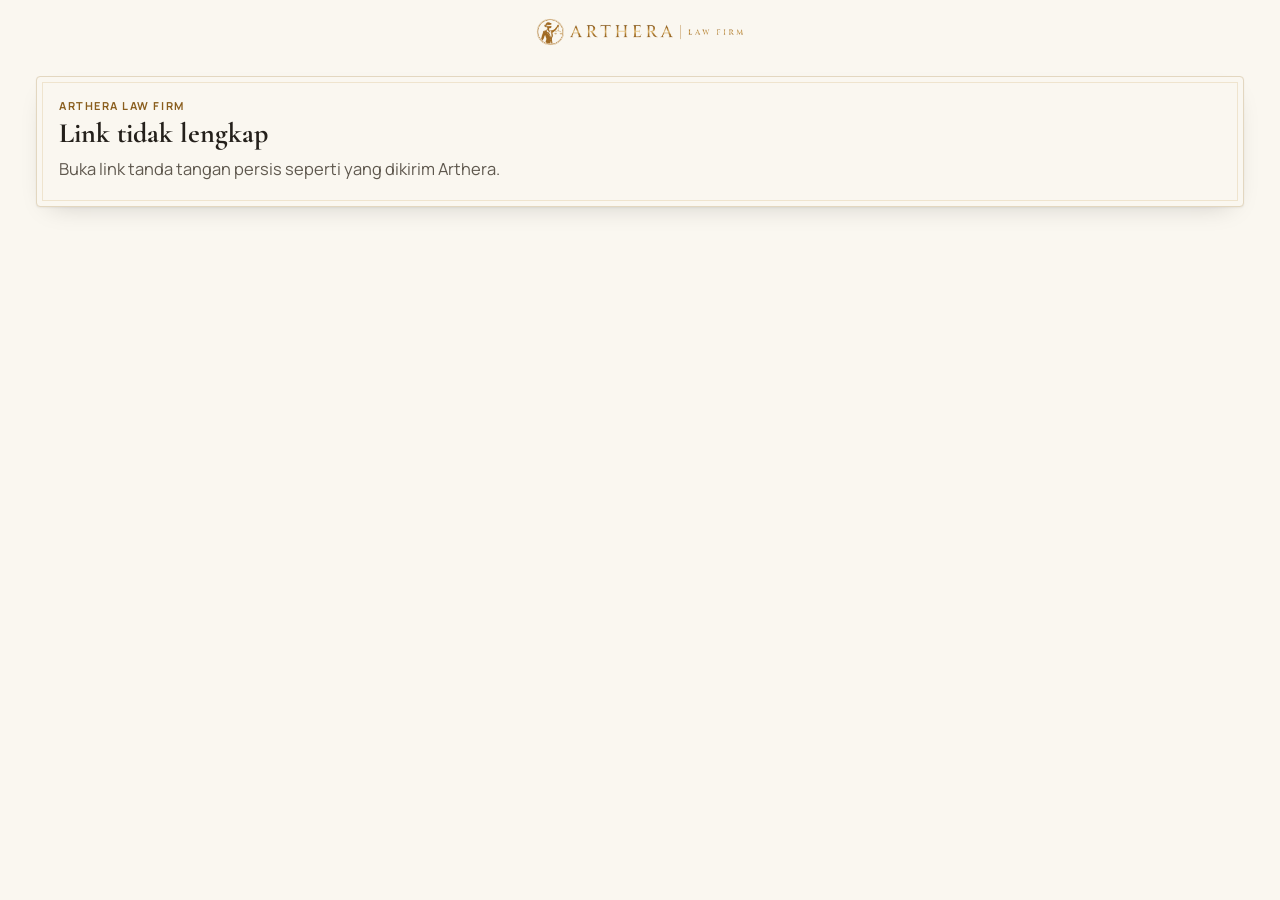
<file: ttd.html>
<!doctype html>
<html lang="id">
<head>
  <meta charset="utf-8">
  <meta name="viewport" content="width=device-width, initial-scale=1, viewport-fit=cover">
  <meta name="robots" content="noindex, nofollow">
  <meta name="referrer" content="no-referrer">
  <title>Tanda Tangan Elektronik · Arthera Law Firm</title>
  <link rel="icon" type="image/png" href="assets/icon-192.png">
  <link rel="preconnect" href="https://fonts.googleapis.com">
  <link rel="preconnect" href="https://fonts.gstatic.com" crossorigin>
  <link href="https://fonts.googleapis.com/css2?family=Allura&family=Cormorant+Garamond:ital,wght@0,400;0,500;0,600;1,400;1,500&family=Cormorant+SC:wght@500;600&family=Manrope:wght@400;500;600;700&display=swap" rel="stylesheet">
  <link rel="stylesheet" href="css/app.css?v=8">
  <link rel="stylesheet" href="css/doc.css?v=2">
  <link rel="stylesheet" href="css/ttd.css?v=1">
</head>
<body class="ttd-page">
  <header class="ttd-top"><img src="assets/logo-line.png" alt="Arthera Law Firm"></header>
  <main class="ttd-wrap" id="ttd"><div class="card ttd-card"><p class="muted">Memuat dokumen…</p></div></main>
  <div class="toasts" id="toasts" aria-live="polite"></div>
  <div id="print-root"></div>
  <script type="module" src="js/sign-page.js?v=1"></script>
</body>
</html>
</file>
<file: css/app.css>
/* =====================================================================
   ARTHERA LAW FIRM: Luxury Design System
   ===================================================================== */
:root {
  /* Hitam & emas (mengikuti Company Profile) */
  --ink: #070605;
  --forest: #161512;
  --forest-2: #201E1A;
  --forest-3: #2A2621;
  --deep-a: #0F0E0C;
  --deep-b: #191714;
  --glow-rgb: 194, 150, 72;
  --shade-rgb: 12, 10, 8;
  --tint-rgb: 58, 48, 36;
  --leather-a: #2A251F;
  --leather-b: #171512;
  --leather-c: #0A0908;
  --gold: #C29648;
  --gold-2: #D7B472;
  --gold-3: #EBD9B0;
  --gold-dk: #8A5E1E;
  --foil: linear-gradient(115deg, #7C5419 0%, #C29648 22%, #F3E2B6 46%, #D7B472 58%, #A6762B 78%, #6D4814 100%);
  --cream: #F2EDE2;
  --paper: #FAF7F0;
  --line: #E3D7C0;
  --line-2: #EEE6D6;
  --text: #24201B;
  --muted: #5F584E;
  --ok: #2F6B4F;
  --warn: #9A6A12;
  --danger: #9B2C2C;
  --serif: 'Cormorant Garamond', 'Times New Roman', serif;
  --sc: 'Cormorant SC', 'Cormorant Garamond', serif;
  --sans: 'Manrope', system-ui, -apple-system, 'Segoe UI', sans-serif;
  --script: 'Allura', 'Brush Script MT', cursive;
  --radius: 10px;
  --shadow-1: 0 1px 2px rgba(var(--shade-rgb), .05), 0 10px 26px -14px rgba(var(--shade-rgb), .22);
  --shadow-2: 0 2px 6px rgba(var(--shade-rgb), .06), 0 34px 64px -30px rgba(var(--shade-rgb), .5);
  --ease: cubic-bezier(.22, .8, .2, 1);
  --top-h: 76px;
}
/* Hijau emerald khusus layanan Konsultan Merek */
.theme-emerald {
  --ink: #03120D;
  --forest: #072A1F;
  --forest-2: #0B3A2B;
  --forest-3: #13503C;
  --deep-a: #04170F;
  --deep-b: #0A2C21;
  --shade-rgb: 4, 22, 15;
  --tint-rgb: 16, 92, 66;
  --leather-a: #0F4535;
  --leather-b: #0A2E23;
  --leather-c: #041A12;
}

/* ---------- reset ---------- */
*, *::before, *::after { box-sizing: border-box; }
html { -webkit-text-size-adjust: 100%; scroll-behavior: smooth; }
body { margin: 0; }
h1, h2, h3, h4, h5, h6, p, figure, blockquote, ul, ol, dl, dd { margin: 0; }
ul, ol { padding: 0; }
img, svg, canvas, video { display: block; max-width: 100%; }
button, input, select, textarea { font: inherit; color: inherit; }
button { cursor: pointer; background: none; border: 0; padding: 0; }
a { color: inherit; text-decoration: none; }
table { border-collapse: collapse; }
[hidden] { display: none !important; }

body {
  font-family: var(--sans);
  font-size: 16px;
  line-height: 1.7;
  color: var(--text);
  background: var(--cream);
  -webkit-font-smoothing: antialiased;
  text-rendering: optimizeLegibility;
  overflow-x: hidden;
}
body.lock { overflow: hidden; }
::selection { background: var(--gold-3); color: var(--forest); }

.paper-grain {
  position: fixed; inset: 0; pointer-events: none; z-index: 0; opacity: .5;
  background-image: url("data:image/svg+xml,%3Csvg xmlns='http://www.w3.org/2000/svg' width='220' height='220'%3E%3Cfilter id='n'%3E%3CfeTurbulence type='fractalNoise' baseFrequency='.85' numOctaves='3' stitchTiles='stitch'/%3E%3CfeColorMatrix values='0 0 0 0 .45 0 0 0 0 .36 0 0 0 0 .2 0 0 0 .06 0'/%3E%3C/filter%3E%3Crect width='100%25' height='100%25' filter='url(%23n)'/%3E%3C/svg%3E");
}

.ic { width: 1.15em; height: 1.15em; flex: none; }
.wrap { width: min(1200px, 100% - 40px); margin-inline: auto; position: relative; }
.wrap-narrow { width: min(880px, 100% - 40px); margin-inline: auto; position: relative; }

/* ---------- type ---------- */
.eyebrow {
  display: inline-flex; align-items: center; gap: 12px;
  font: 700 11px/1.2 var(--sans); letter-spacing: .3em; text-transform: uppercase; color: var(--gold-dk);
}
.eyebrow::before { content: ''; width: 28px; height: 1px; background: currentColor; opacity: .7; }
.dark .eyebrow, .eyebrow.light { color: var(--gold-2); }
.display {
  font-family: var(--serif); font-weight: 500; letter-spacing: -.012em;
  font-size: clamp(2.5rem, 5.4vw, 4.75rem); line-height: 1.02;
}
.h2 { font-family: var(--serif); font-weight: 500; font-size: clamp(2rem, 3.6vw, 3.1rem); line-height: 1.06; letter-spacing: -.01em; }
.h3 { font-family: var(--serif); font-weight: 600; font-size: clamp(1.45rem, 2.2vw, 1.9rem); line-height: 1.15; }
.h4 { font-family: var(--serif); font-weight: 600; font-size: 1.3rem; line-height: 1.2; }
.sc { font-family: var(--sc); letter-spacing: .06em; }
.it { font-style: italic; }
.gold-text { background: var(--foil); -webkit-background-clip: text; background-clip: text; color: transparent; background-size: 200% 100%; }
.lead { font-size: clamp(1rem, 1.3vw, 1.125rem); color: var(--muted); max-width: 62ch; }
.dark .lead { color: rgba(246, 240, 226, .72); }
.muted { color: var(--muted); }
.small { font-size: .875rem; }
.tiny { font-size: .75rem; }
.mono { font-family: ui-monospace, 'SFMono-Regular', Menlo, Consolas, monospace; font-size: .92em; letter-spacing: .01em; }
.center { text-align: center; }

/* ---------- surfaces ---------- */
.dark { background: var(--forest); color: var(--cream); }
.section { padding: clamp(72px, 9vw, 128px) 0; position: relative; z-index: 1; }
.section-head { display: flex; flex-wrap: wrap; align-items: end; justify-content: space-between; gap: 24px; margin-bottom: 48px; }
.section-head .h2 { margin-top: 14px; }

.card {
  background: var(--paper);
  border: 1px solid var(--line);
  border-radius: var(--radius);
  box-shadow: var(--shadow-1), inset 0 0 0 5px var(--paper), inset 0 0 0 6px rgba(194, 150, 72, .22);
  position: relative;
}
.card.pad { padding: clamp(22px, 3vw, 36px); }
.card-dark {
  background: linear-gradient(160deg, var(--forest-2), var(--forest));
  color: var(--cream);
  border: 1px solid rgba(215, 180, 114, .28);
  border-radius: var(--radius);
  box-shadow: inset 0 0 0 5px transparent, inset 0 0 0 6px rgba(215, 180, 114, .14), var(--shadow-2);
}
.frame-lines { position: absolute; inset: 14px; border: 1px solid rgba(215, 180, 114, .22); pointer-events: none; border-radius: 4px; }
.frame-lines::after { content: ''; position: absolute; inset: 5px; border: 1px solid rgba(215, 180, 114, .12); }
.rule { height: 1px; background: linear-gradient(90deg, transparent, var(--gold), transparent); opacity: .5; border: 0; margin: 0; }
.diamond-rule { display: flex; align-items: center; gap: 10px; color: var(--gold); }
.diamond-rule::before, .diamond-rule::after { content: ''; height: 1px; flex: 1; background: currentColor; opacity: .5; }

/* ---------- buttons ---------- */
.btn {
  --bh: 48px;
  display: inline-flex; align-items: center; justify-content: center; gap: 10px;
  height: var(--bh); padding: 0 22px; border-radius: 999px;
  font: 600 14px/1 var(--sans); letter-spacing: .02em; white-space: nowrap;
  transition: transform .35s var(--ease), box-shadow .35s var(--ease), background-color .25s, color .25s, border-color .25s;
  position: relative; overflow: hidden; isolation: isolate;
}
.btn:active { transform: scale(.98); }
.btn-sm { --bh: 38px; padding: 0 16px; font-size: 13px; }
.btn-lg { --bh: 56px; padding: 0 30px; font-size: 15px; }
.btn-gold { background: var(--foil); background-size: 220% 100%; background-position: 10% 0; color: #1E1608; box-shadow: 0 10px 24px -12px rgba(138, 94, 30, .75), inset 0 1px 0 rgba(255, 255, 255, .45); }
.btn-gold:hover { background-position: 90% 0; transform: translateY(-1px); box-shadow: 0 16px 30px -14px rgba(138, 94, 30, .85), inset 0 1px 0 rgba(255, 255, 255, .5); }
.btn-gold::after { content: ''; position: absolute; inset: 0; z-index: -1; background: linear-gradient(105deg, transparent 35%, rgba(255, 255, 255, .55) 50%, transparent 65%); transform: translateX(-120%); transition: transform .9s var(--ease); }
.btn-gold:hover::after { transform: translateX(120%); }
.btn-dark { background: var(--forest); color: var(--cream); border: 1px solid rgba(215, 180, 114, .35); }
.btn-dark:hover { background: var(--forest-3); transform: translateY(-1px); }
.btn-ghost { border: 1px solid var(--line); color: var(--text); background: rgba(252, 250, 245, .6); }
.btn-ghost:hover { border-color: var(--gold); background: var(--paper); }
.dark .btn-ghost, .btn-ghost.light { border-color: rgba(215, 180, 114, .4); color: var(--cream); background: rgba(255, 255, 255, .03); }
.dark .btn-ghost:hover, .btn-ghost.light:hover { border-color: var(--gold-2); background: rgba(215, 180, 114, .08); }
.btn-link { color: var(--gold-dk); font-weight: 600; display: inline-flex; align-items: center; gap: 6px; }
.btn-link:hover { gap: 10px; }
.dark .btn-link { color: var(--gold-2); }
.btn-link, .btn-link .ic { transition: gap .3s var(--ease); }
.icon-btn { width: 42px; height: 42px; border-radius: 999px; display: inline-grid; place-items: center; border: 1px solid var(--line); background: var(--paper); transition: .25s; color: var(--text); }
.icon-btn:hover { border-color: var(--gold); color: var(--gold-dk); }
.icon-btn.on-dark { background: rgba(255, 255, 255, .04); border-color: rgba(215, 180, 114, .3); color: var(--cream); }
.icon-btn.on-dark:hover { border-color: var(--gold-2); color: var(--gold-2); }
.icon-btn[aria-pressed="true"] { background: var(--gold); border-color: var(--gold); color: #1E1608; }
.btn[disabled], .icon-btn[disabled] { opacity: .45; pointer-events: none; }

.pill { display: inline-flex; align-items: center; gap: 6px; padding: 5px 12px; border-radius: 999px; font: 600 11.5px/1.2 var(--sans); letter-spacing: .04em; border: 1px solid var(--line); background: var(--paper); color: var(--muted); }
.pill-gold { background: #F7EBCF; border-color: #E2C78E; color: var(--gold-dk); }
.pill-dark { background: var(--forest); border-color: rgba(215, 180, 114, .4); color: var(--gold-2); }
.pill-ok { background: #E6F1EA; border-color: #B8D6C3; color: var(--ok); }
.pill-warn { background: #FBF0D9; border-color: #EBCF96; color: var(--warn); }
.dot { width: 7px; height: 7px; border-radius: 99px; background: currentColor; }

/* ---------- topbar ---------- */
.topbar { position: fixed; inset: 0 0 auto 0; height: var(--top-h); z-index: 60; transition: background .4s, box-shadow .4s, border-color .4s; border-bottom: 1px solid transparent; }
.topbar.solid { background: rgba(250, 247, 240, .88); backdrop-filter: saturate(1.4) blur(14px); -webkit-backdrop-filter: saturate(1.4) blur(14px); border-color: rgba(194, 150, 72, .22); box-shadow: 0 10px 30px -24px rgba(var(--shade-rgb), .5); }
.topbar .wrap { height: 100%; display: flex; align-items: center; justify-content: space-between; gap: 18px; }
.brand { display: flex; align-items: center; gap: 12px; }
.brand img { height: 34px; width: auto; }
.brand .brand-on-light { display: none; }
.topbar.solid .brand .brand-on-light { display: block; }
.topbar.solid .brand .brand-on-dark { display: none; }
.nav { display: flex; align-items: center; gap: 4px; }
.nav a, .nav button.nav-a { padding: 10px 14px; border-radius: 999px; font: 600 13.5px/1 var(--sans); color: rgba(246, 240, 226, .86); transition: .25s; display: inline-flex; align-items: center; gap: 6px; }
.topbar.solid .nav a, .topbar.solid .nav button.nav-a { color: var(--text); }
.nav a:hover, .nav button.nav-a:hover, .nav a.active { color: var(--gold-2); }
.topbar.solid .nav a:hover, .topbar.solid .nav a.active, .topbar.solid .nav button.nav-a:hover { color: var(--gold-dk); }
.nav a.active { position: relative; }
.nav a.active::after { content: ''; position: absolute; left: 50%; bottom: 3px; width: 4px; height: 4px; border-radius: 9px; background: currentColor; transform: translateX(-50%); }
.top-actions { display: flex; align-items: center; gap: 10px; }
.top-actions .icon-btn { background: transparent; border-color: rgba(215, 180, 114, .35); color: var(--cream); }
.topbar.solid .top-actions .icon-btn { background: var(--paper); border-color: var(--line); color: var(--text); }
.kbd { font: 600 10.5px/1 var(--sans); padding: 4px 6px; border-radius: 6px; border: 1px solid currentColor; opacity: .6; }
.search-trigger { height: 42px; padding: 0 14px 0 14px; border-radius: 999px; display: inline-flex; align-items: center; gap: 10px; border: 1px solid rgba(215, 180, 114, .35); color: rgba(246, 240, 226, .8); font-size: 13px; transition: .25s; }
.topbar.solid .search-trigger { border-color: var(--line); color: var(--muted); background: var(--paper); }
.search-trigger:hover { border-color: var(--gold); }
.menu-btn { display: none; }

/* mega dropdown */
.has-mega { position: relative; }
.mega { position: absolute; top: calc(100% + 12px); left: 50%; transform: translate(-50%, 8px); width: 640px; padding: 14px; opacity: 0; visibility: hidden; transition: .3s var(--ease); display: grid; grid-template-columns: 1fr 1fr; gap: 6px; }
.has-mega:hover .mega, .has-mega:focus-within .mega { opacity: 1; visibility: visible; transform: translate(-50%, 0); }
.mega::before { content: ''; position: absolute; inset: -14px 0 auto 0; height: 14px; }
.mega a { display: flex !important; gap: 14px; align-items: flex-start !important; padding: 14px !important; border-radius: 14px !important; color: var(--text) !important; }
.mega a:hover { background: var(--cream); }
.mega a .ic { width: 22px; height: 22px; color: var(--gold-dk); margin-top: 2px; }
.mega strong { display: block; font: 600 1.15rem/1.2 var(--serif); }
.mega span.small { color: var(--muted); font-weight: 400; line-height: 1.45; font-size: 12.5px; }
.mega a.active::after { display: none; }

/* mobile sheet */
.sheet { position: fixed; inset: 0; z-index: 80; background: var(--forest); color: var(--cream); padding: 22px 22px 40px; display: flex; flex-direction: column; transform: translateY(-102%); transition: transform .6s var(--ease); overflow-y: auto; }
.sheet.open { transform: none; }
.sheet-head { display: flex; justify-content: space-between; align-items: center; margin-bottom: 26px; }
.sheet nav a { display: flex; align-items: center; justify-content: space-between; padding: 14px 4px; border-bottom: 1px solid rgba(215, 180, 114, .14); font: 500 1.6rem/1.2 var(--serif); }
.sheet nav a small { font: 600 11px/1 var(--sans); letter-spacing: .2em; color: var(--gold-2); }
.sheet .sub a { font-size: 1.15rem; padding: 10px 4px 10px 18px; color: rgba(246, 240, 226, .78); }

/* ---------- preloader ---------- */
.preloader { position: fixed; inset: 0; z-index: 200; background: var(--ink); display: grid; place-items: center; transition: opacity .7s .2s, visibility .7s .2s; }
.preloader.done { opacity: 0; visibility: hidden; }
.preloader .pl-inner { display: grid; justify-items: center; gap: 22px; }
.preloader img { width: 92px; height: 92px; opacity: 0; transform: scale(.9); animation: plIn 1.1s var(--ease) forwards; filter: drop-shadow(0 0 24px rgba(215, 180, 114, .35)); }
.preloader .pl-word { font: 500 22px/1 var(--serif); letter-spacing: .55em; padding-left: .55em; color: var(--gold-2); opacity: 0; animation: plIn 1.1s .25s var(--ease) forwards; }
.preloader .pl-bar { width: 160px; height: 1px; background: rgba(215, 180, 114, .2); overflow: hidden; }
.preloader .pl-bar i { display: block; height: 100%; width: 100%; background: var(--foil); transform: translateX(-100%); animation: plBar 1.3s .2s var(--ease) forwards; }
@keyframes plIn { to { opacity: 1; transform: none; } }
@keyframes plBar { to { transform: none; } }

/* ---------- views ---------- */
#view { position: relative; z-index: 1; min-height: 70vh; }
.view-enter { animation: viewIn .7s var(--ease) both; }
@keyframes viewIn { from { opacity: 0; transform: translateY(14px); } to { opacity: 1; transform: none; } }
.reveal { opacity: 0; transform: translateY(26px); transition: opacity 1s var(--ease), transform 1s var(--ease); }
.reveal.in { opacity: 1; transform: none; }

/* ---------- HERO ---------- */
.hero { min-height: min(100svh, 980px); padding: calc(var(--top-h) + 40px) 0 0; display: flex; flex-direction: column; overflow: hidden; position: relative; background:
  radial-gradient(1100px 600px at 78% 40%, rgba(194, 150, 72, .16), transparent 60%),
  radial-gradient(900px 600px at 10% 110%, rgba(var(--tint-rgb), .55), transparent 60%),
  linear-gradient(180deg, var(--deep-a) 0%, var(--deep-b) 100%); }
.hero .frame-lines { inset: 18px; border-radius: 6px; }
.hero-grid { flex: 1; display: grid; grid-template-columns: 1.1fr .9fr; gap: 40px; align-items: center; padding-bottom: 40px; }
.hero h1 { margin: 22px 0 22px; }
.hero h1 em { font-style: italic; font-weight: 400; }
.hero .cta-row { display: flex; flex-wrap: wrap; gap: 12px; margin-top: 34px; }
.hero .portal-hint { margin-top: 22px; font-size: 13.5px; color: rgba(246, 240, 226, .74); display: flex; flex-wrap: wrap; align-items: center; gap: 4px 8px; }
.hero .portal-hint a { color: var(--gold-2); border-bottom: 1px solid rgba(215, 180, 114, .4); }
.hero-watermark { position: absolute; right: -8%; top: 50%; width: 46vw; max-width: 720px; transform: translateY(-50%); opacity: .045; pointer-events: none; }
.stats { border-top: 1px solid rgba(215, 180, 114, .18); margin-bottom: 30px; display: grid; grid-template-columns: repeat(4, 1fr); position: relative; z-index: 2; }
.stat { padding: 26px 22px; border-right: 1px solid rgba(215, 180, 114, .14); }
.stat:last-child { border-right: 0; }
.stat b { display: block; font: 500 clamp(1.8rem, 3vw, 2.5rem)/1 var(--serif); color: var(--gold-2); }
.stat span { font: 600 10.5px/1.4 var(--sans); letter-spacing: .22em; text-transform: uppercase; color: rgba(246, 240, 226, .7); }

/* 3D hero book */
.hero-book-wrap { perspective: 1800px; display: grid; place-items: center; padding: 30px 0; }
.hero-book { display: block; width: min(440px, 78vw); aspect-ratio: 16 / 10.5; position: relative; transform-style: preserve-3d; transform: rotateX(14deg) rotateY(-24deg) rotateZ(2deg); transition: transform 1.2s var(--ease); cursor: pointer; animation: floatBook 7s ease-in-out infinite; }
.hero-book:hover { transform: rotateX(8deg) rotateY(-12deg) rotateZ(1deg) translateY(-6px); }
@keyframes floatBook { 0%, 100% { translate: 0 0; } 50% { translate: 0 -10px; } }
.hero-book .hb-cover, .hero-book .hb-pages, .hero-book .hb-back { position: absolute; inset: 0; border-radius: 3px 10px 10px 3px; }
.hero-book .hb-back { transform: translateZ(-26px); background: var(--ink); box-shadow: 30px 40px 60px -20px rgba(0, 0, 0, .7); }
.hero-book .hb-pages { transform: translateZ(-13px) scale(.985); background: repeating-linear-gradient(0deg, #F5EEDC 0 1px, #E6DCC4 1px 2px); width: 100%; right: -6px; left: auto; border-radius: 2px 8px 8px 2px; }
.hero-book .hb-spine { position: absolute; left: 0; top: 0; bottom: 0; width: 26px; transform-origin: left; transform: rotateY(90deg) translateX(-26px); background: linear-gradient(90deg, var(--leather-c), var(--leather-a), var(--leather-c)); }
.hero-book .hb-cover { overflow: hidden; }
.hero-book .hb-glare { position: absolute; inset: 0; background: linear-gradient(115deg, transparent 30%, rgba(255, 235, 190, .18) 45%, transparent 60%); background-size: 250% 100%; animation: glare 6s ease-in-out infinite; pointer-events: none; }
@keyframes glare { 0%, 100% { background-position: 120% 0; } 50% { background-position: -20% 0; } }
.hero-book-caption { margin-top: 34px; text-align: center; font-size: 13px; color: rgba(246, 240, 226, .74); display: flex; align-items: center; gap: 8px; justify-content: center; }

/* leather hardcover (shared by hero & flipbook) */
.leather {
  background:
    radial-gradient(120% 90% at 30% 20%, rgba(255, 255, 255, .06), transparent 50%),
    radial-gradient(100% 100% at 80% 100%, rgba(0, 0, 0, .35), transparent 60%),
    url("data:image/svg+xml,%3Csvg xmlns='http://www.w3.org/2000/svg' width='160' height='160'%3E%3Cfilter id='l'%3E%3CfeTurbulence type='fractalNoise' baseFrequency='1.4' numOctaves='2'/%3E%3CfeColorMatrix values='0 0 0 0 0 0 0 0 0 0 0 0 0 0 0 0 0 0 .22 0'/%3E%3C/filter%3E%3Crect width='100%25' height='100%25' filter='url(%23l)'/%3E%3C/svg%3E"),
    linear-gradient(150deg, var(--leather-a) 0%, var(--leather-b) 55%, var(--leather-c) 100%);
  color: var(--gold-2);
}
.cover-art { position: absolute; inset: 0; display: grid; place-items: center; text-align: center; }
.cover-art .cv-frame { position: absolute; inset: 6%; border: 1.5px solid rgba(215, 180, 114, .55); border-radius: 2px; }
.cover-art .cv-frame::after { content: ''; position: absolute; inset: 5px; border: 1px solid rgba(215, 180, 114, .3); }
.cover-art .cv-corner { position: absolute; width: 18px; height: 18px; border: 1.5px solid var(--gold-2); }
.cover-art .cv-inner { display: grid; justify-items: center; gap: 4%; width: 80%; }
.cover-art img { width: 26%; filter: drop-shadow(0 2px 2px rgba(0, 0, 0, .5)); }
.cover-art .cv-title { font: 500 clamp(14px, 7.4cqw, 64px)/1 var(--serif); letter-spacing: .42em; padding-left: .42em; }
.cover-art .cv-sub { font: 600 clamp(6px, 1.9cqw, 15px)/1 var(--sans); letter-spacing: .5em; padding-left: .5em; opacity: .85; }
.cover-art .cv-line { width: 40%; height: 1px; background: linear-gradient(90deg, transparent, var(--gold-2), transparent); }
.foil-text { background: var(--foil); background-size: 200% 100%; -webkit-background-clip: text; background-clip: text; color: transparent; animation: foilMove 8s ease-in-out infinite; filter: drop-shadow(0 1px 0 rgba(0, 0, 0, .45)); }
@keyframes foilMove { 0%, 100% { background-position: 0 0; } 50% { background-position: 100% 0; } }
.cq { container-type: inline-size; }

/* ---------- SERVICES ---------- */
.svc-grid { display: grid; grid-template-columns: repeat(3, 1fr); gap: 20px; }
.svc-card { padding: 30px 28px 26px; display: flex; flex-direction: column; gap: 14px; text-align: left; min-height: 300px; transition: transform .5s var(--ease), box-shadow .5s var(--ease); overflow: hidden; }
.svc-card:hover { transform: translateY(-6px); box-shadow: var(--shadow-2), inset 0 0 0 5px var(--paper), inset 0 0 0 6px rgba(194, 150, 72, .5); }
.svc-card .svc-top { display: flex; justify-content: space-between; align-items: flex-start; }
.svc-card .roman { font: 500 54px/0.8 var(--serif); color: transparent; -webkit-text-stroke: 1px rgba(194, 150, 72, .55); }
.svc-card .svc-ic { width: 50px; height: 50px; border-radius: 14px; display: grid; place-items: center; background: var(--forest); color: var(--gold-2); transition: .4s var(--ease); }
.svc-card:hover .svc-ic { background: var(--gold); color: var(--forest); transform: rotate(-6deg); }
.svc-card .svc-ic .ic { width: 24px; height: 24px; }
.svc-card .h3 { margin-top: 8px; }
.svc-card p { color: var(--muted); font-size: 15px; line-height: 1.6; flex: 1; }
.svc-card .btn-link { margin-top: 6px; padding-top: 16px; border-top: 1px solid var(--line-2); }
.svc-card.portal-card { background: linear-gradient(160deg, var(--forest-2), var(--ink)); color: var(--cream); border-color: rgba(215, 180, 114, .4); box-shadow: inset 0 0 0 5px transparent, inset 0 0 0 6px rgba(215, 180, 114, .2), var(--shadow-2); }
.svc-card.portal-card p { color: rgba(246, 240, 226, .7); }
.svc-card.portal-card .svc-ic { background: var(--foil); color: #1E1608; }
.svc-card.portal-card .btn-link { color: var(--gold-2); border-color: rgba(215, 180, 114, .2); }

/* how it works */
.how { display: grid; grid-template-columns: repeat(3, 1fr); gap: 0; position: relative; }
.how::before { content: ''; position: absolute; top: 34px; left: 16%; right: 16%; height: 1px; background: linear-gradient(90deg, transparent, var(--gold), var(--gold), transparent); opacity: .55; }
.how-step { text-align: center; padding: 0 22px; position: relative; }
.how-step .medal { width: 68px; height: 68px; margin: 0 auto 22px; border-radius: 99px; display: grid; place-items: center; background: var(--paper); border: 1px solid var(--gold); box-shadow: 0 0 0 6px var(--cream), 0 0 0 7px rgba(194, 150, 72, .3); font: 500 26px/1 var(--serif); color: var(--gold-dk); }
.how-step p { color: var(--muted); font-size: 15px; max-width: 32ch; margin: 8px auto 0; }

/* team */
.team-row { display: grid; grid-template-columns: repeat(4, 1fr); gap: 22px; }
.member { text-align: center; display: block; }
.arch { aspect-ratio: 4 / 5; border-radius: 999px 999px 10px 10px; overflow: hidden; position: relative; border: 1px solid rgba(215, 180, 114, .5); padding: 7px; background: rgba(215, 180, 114, .06); }
.arch img { width: 100%; height: 100%; object-fit: cover; border-radius: 999px 999px 6px 6px; filter: saturate(.92); transition: transform 1s var(--ease); }
.member:hover .arch img { transform: scale(1.05); }
.member .m-role { font: 700 10px/1.4 var(--sans); letter-spacing: .24em; text-transform: uppercase; color: var(--gold-2); margin-top: 18px; }
.member .m-name { font: 500 1.45rem/1.2 var(--serif); margin-top: 6px; }
.member .m-deg { font-size: 12.5px; color: rgba(246, 240, 226, .7); }

/* clients marquee */
.marquee { overflow: hidden; mask-image: linear-gradient(90deg, transparent, #000 10%, #000 90%, transparent); -webkit-mask-image: linear-gradient(90deg, transparent, #000 10%, #000 90%, transparent); }
.marquee-track { display: flex; width: max-content; animation: marq 60s linear infinite; }
.marquee:hover .marquee-track { animation-play-state: paused; }
.marquee-track span { font: 500 clamp(1.3rem, 2vw, 1.7rem)/1 var(--sc); white-space: nowrap; padding: 0 26px; color: var(--forest-3); display: inline-flex; align-items: center; gap: 52px; }
.marquee-track span::after { content: '◆'; font-size: 9px; color: var(--gold); }
@keyframes marq { to { transform: translateX(-50%); } }

/* contact band */
.contact-band { display: grid; grid-template-columns: 1.1fr .9fr; gap: 40px; align-items: center; }
.contact-cards { display: grid; gap: 14px; }
.contact-card { display: flex; align-items: center; justify-content: space-between; gap: 16px; padding: 18px 20px; border-radius: 16px; border: 1px solid rgba(215, 180, 114, .25); background: rgba(255, 255, 255, .03); transition: .3s; }
.contact-card:hover { border-color: var(--gold-2); background: rgba(215, 180, 114, .06); }
.contact-card b { font: 500 1.2rem/1.2 var(--serif); display: block; }
.contact-card span { font-size: 12.5px; color: rgba(246, 240, 226, .74); }

/* footer */
.footer { background: var(--ink); color: rgba(246, 240, 226, .7); padding: 64px 0 34px; position: relative; z-index: 1; font-size: 14px; }
.footer-grid { display: grid; grid-template-columns: 1.4fr 1fr 1fr; gap: 40px; }
.footer img.flogo { height: 74px; width: auto; }
.footer h5 { font: 700 11px/1 var(--sans); letter-spacing: .26em; text-transform: uppercase; color: var(--gold-2); margin-bottom: 16px; }
.footer li { list-style: none; margin: 8px 0; }
.footer a:hover { color: var(--gold-2); }
.footer-bottom { margin-top: 48px; padding-top: 22px; border-top: 1px solid rgba(215, 180, 114, .14); display: flex; flex-wrap: wrap; justify-content: space-between; gap: 12px; font-size: 12.5px; color: rgba(246, 240, 226, .64); }

/* ---------- PAGE HEADER (inner pages) ---------- */
.page-head { padding: calc(var(--top-h) + 56px) 0 56px; position: relative; overflow: hidden; background: radial-gradient(900px 400px at 85% 0%, rgba(194, 150, 72, .16), transparent 60%), linear-gradient(180deg, var(--deep-a), var(--deep-b)); }
.page-head .frame-lines { inset: 14px 14px 0 14px; border-bottom: 0; border-radius: 6px 6px 0 0; }
.crumbs { display: flex; gap: 10px; align-items: center; font-size: 12.5px; color: rgba(246, 240, 226, .68); margin-bottom: 20px; }
.crumbs a:hover { color: var(--gold-2); }
.page-head .h2, .page-head .display { margin: 14px 0 12px; max-width: 22ch; }
.page-head .head-row { display: flex; flex-wrap: wrap; align-items: flex-end; justify-content: space-between; gap: 24px; }
.page-head .head-actions { display: flex; gap: 10px; flex-wrap: wrap; }

/* stepper */
.stepper-wrap { position: sticky; top: var(--top-h); z-index: 30; background: rgba(246, 240, 226, .9); backdrop-filter: blur(12px); -webkit-backdrop-filter: blur(12px); border-bottom: 1px solid var(--line); }
.stepper { display: grid; grid-template-columns: repeat(3, 1fr); }
.step-tab { display: flex; align-items: center; gap: 14px; padding: 16px 10px; position: relative; text-align: left; color: var(--muted); transition: .3s; }
.step-tab .num { width: 34px; height: 34px; border-radius: 99px; display: grid; place-items: center; border: 1px solid var(--line); font: 600 15px/1 var(--serif); background: var(--paper); transition: .4s var(--ease); flex: none; }
.step-tab b { display: block; color: var(--text); font-weight: 600; font-size: 14.5px; line-height: 1.25; }
.step-tab small { font: 700 10px/1 var(--sans); letter-spacing: .18em; text-transform: uppercase; }
.step-tab::after { content: ''; position: absolute; left: 0; right: 0; bottom: -1px; height: 2px; background: var(--foil); transform: scaleX(0); transform-origin: left; transition: transform .6s var(--ease); }
.step-tab.active::after { transform: scaleX(1); }
.step-tab.active .num { background: var(--forest); color: var(--gold-2); border-color: var(--forest); }
.step-tab.done .num { background: var(--gold); color: var(--forest); border-color: var(--gold); }

/* timeline */
.timeline { position: relative; display: grid; gap: 18px; margin-top: 34px; }
.timeline::before { content: ''; position: absolute; left: 27px; top: 10px; bottom: 10px; width: 1px; background: linear-gradient(var(--gold), rgba(194, 150, 72, .2)); }
.tl-item { display: grid; grid-template-columns: 56px 1fr; gap: 22px; align-items: start; }
.tl-medal { width: 56px; height: 56px; border-radius: 99px; display: grid; place-items: center; background: var(--forest); color: var(--gold-2); font: 500 20px/1 var(--serif); border: 1px solid rgba(215, 180, 114, .5); box-shadow: 0 0 0 6px var(--cream); position: relative; z-index: 1; }
.tl-body { padding: 20px 24px; }
.tl-body .tl-top { display: flex; flex-wrap: wrap; justify-content: space-between; gap: 10px; align-items: center; margin-bottom: 6px; }
.tl-body p { color: var(--muted); font-size: 15px; }

/* forms */
.form-grid { display: grid; grid-template-columns: repeat(2, 1fr); gap: 18px 20px; }
.field { display: grid; gap: 7px; }
.field.full { grid-column: 1 / -1; }
.field label { font: 600 13px/1.35 var(--sans); color: var(--text); }
.field label .req { color: var(--gold-dk); }
.input, .select, .textarea {
  width: 100%; border-radius: 12px; border: 1px solid var(--line); background: #FFFDF8; padding: 13px 15px; font-size: 15px; color: var(--text);
  transition: border-color .25s, box-shadow .25s, background .25s; outline: none; appearance: none; -webkit-appearance: none;
}
.textarea { min-height: 110px; resize: vertical; line-height: 1.55; }
.select { padding-right: 40px; background-image: url("data:image/svg+xml,%3Csvg xmlns='http://www.w3.org/2000/svg' width='14' height='14' viewBox='0 0 24 24' fill='none' stroke='%238A5E1E' stroke-width='2'%3E%3Cpath d='m6 9 6 6 6-6'/%3E%3C/svg%3E"); background-repeat: no-repeat; background-position: right 14px center; }
.input:focus, .select:focus, .textarea:focus { border-color: var(--gold); box-shadow: 0 0 0 4px rgba(194, 150, 72, .15); background: #fff; }
.field.invalid .input, .field.invalid .textarea { border-color: var(--danger); box-shadow: 0 0 0 4px rgba(155, 44, 44, .08); }
.field .err { font-size: 12px; color: var(--danger); display: none; }
.field.invalid .err { display: block; }
.input-icon { position: relative; }
.input-icon .ic { position: absolute; left: 16px; top: 50%; transform: translateY(-50%); color: var(--gold-dk); width: 18px; height: 18px; pointer-events: none; }
.input-icon .input { padding-left: 46px; }
.form-foot { display: flex; flex-wrap: wrap; align-items: center; justify-content: space-between; gap: 16px; padding-top: 22px; margin-top: 26px; border-top: 1px solid var(--line-2); }
.autosave { font-size: 12.5px; color: var(--muted); display: inline-flex; align-items: center; gap: 6px; }
.autosave .ic { color: var(--ok); }

/* success */
.success-seal { width: 84px; height: 84px; border-radius: 99px; margin: 0 auto 18px; display: grid; place-items: center; background: var(--foil); color: var(--forest); box-shadow: 0 0 0 8px rgba(194, 150, 72, .14), 0 20px 40px -20px rgba(138, 94, 30, .8); animation: seal .9s var(--ease) both; }
.success-seal .ic { width: 38px; height: 38px; stroke-width: 2; }
@keyframes seal { from { transform: scale(.4) rotate(-30deg); opacity: 0; } to { transform: none; opacity: 1; } }
.ref-box { display: inline-flex; align-items: center; gap: 12px; padding: 12px 18px; border-radius: 12px; border: 1px dashed var(--gold); background: #FBF4E2; margin: 18px 0 6px; }

/* ---------- PORTAL ---------- */
.portal-gate { min-height: 100svh; display: grid; place-items: center; padding: calc(var(--top-h) + 40px) 20px 60px; background: radial-gradient(800px 500px at 50% 30%, rgba(194, 150, 72, .14), transparent 60%), linear-gradient(180deg, var(--deep-a), var(--deep-b)); position: relative; overflow: hidden; }
.gate-card { width: min(520px, 100%); padding: clamp(30px, 5vw, 48px); text-align: center; position: relative; }
.gate-card .lock { width: 76px; height: 76px; margin: 0 auto 22px; display: grid; place-items: center; border-radius: 99px; border: 1px solid rgba(215, 180, 114, .45); background: rgba(215, 180, 114, .06); color: var(--gold-2); position: relative; }
.gate-card .lock svg { width: 34px; height: 34px; }
.gate-card .lock.opening { animation: unlock .9s var(--ease) forwards; }
@keyframes unlock { 40% { transform: scale(1.12); box-shadow: 0 0 0 12px rgba(215, 180, 114, .12); } 100% { transform: scale(1); background: var(--gold); color: var(--forest); } }
.gate-card form { margin-top: 28px; display: grid; gap: 14px; text-align: left; }
.gate-card .input { background: rgba(255, 255, 255, .05); border-color: rgba(215, 180, 114, .3); color: var(--cream); padding-top: 16px; padding-bottom: 16px; }
.gate-card .input::placeholder { color: rgba(246, 240, 226, .4); }
.gate-card .input:focus { background: rgba(255, 255, 255, .08); border-color: var(--gold-2); }
.gate-note { display: flex; gap: 10px; align-items: flex-start; margin-top: 22px; padding-top: 20px; border-top: 1px solid rgba(215, 180, 114, .14); text-align: left; font-size: 12.5px; color: rgba(246, 240, 226, .7); }
.gate-note .ic { color: var(--gold-2); margin-top: 2px; }
.shake { animation: shake .5s; }
@keyframes shake { 20%, 60% { transform: translateX(-8px); } 40%, 80% { transform: translateX(8px); } }

.portal-shell { padding: calc(var(--top-h) + 28px) 0 80px; }
.portal-hero { padding: clamp(24px, 3.5vw, 40px); display: grid; grid-template-columns: 1fr auto; gap: 24px; align-items: center; overflow: hidden; }
.portal-hero .hello { font: 400 1rem/1 var(--serif); font-style: italic; color: var(--gold-2); font-size: 1.25rem; }
.portal-hero .h2 { margin: 8px 0 14px; }
.chips { display: flex; flex-wrap: wrap; gap: 8px; }
.portal-hero .chips .pill { background: rgba(255, 255, 255, .05); border-color: rgba(215, 180, 114, .3); color: rgba(246, 240, 226, .82); }
.ring { --p: 0; width: 132px; height: 132px; border-radius: 999px; display: grid; place-items: center; background: conic-gradient(var(--gold-2) calc(var(--p) * 1%), rgba(215, 180, 114, .14) 0); position: relative; transition: --p 1s; }
.ring::before { content: ''; position: absolute; inset: 8px; border-radius: 99px; background: var(--forest); }
.ring span { position: relative; text-align: center; font: 500 34px/1 var(--serif); color: var(--cream); }
.ring small { display: block; font: 700 9.5px/1.3 var(--sans); letter-spacing: .2em; color: var(--gold-2); margin-top: 4px; text-transform: uppercase; }

.tracker { display: grid; grid-auto-flow: column; grid-auto-columns: 1fr; gap: 0; margin: 26px 0 8px; overflow-x: auto; scrollbar-width: none; }
.tracker::-webkit-scrollbar { display: none; }
.trk { position: relative; padding: 0 8px; min-width: 120px; text-align: center; }
.trk::before { content: ''; position: absolute; top: 15px; left: -50%; right: 50%; height: 2px; background: var(--line); }
.trk:first-child::before { display: none; }
.trk.done::before, .trk.now::before { background: var(--gold); }
.trk .b { width: 32px; height: 32px; margin: 0 auto 10px; border-radius: 99px; display: grid; place-items: center; background: var(--paper); border: 1px solid var(--line); font: 600 13px/1 var(--serif); position: relative; z-index: 1; color: var(--muted); }
.trk.done .b { background: var(--gold); border-color: var(--gold); color: var(--forest); }
.trk.now .b { background: var(--forest); border-color: var(--forest); color: var(--gold-2); box-shadow: 0 0 0 6px rgba(194, 150, 72, .18); animation: pulse 2.4s infinite; }
@keyframes pulse { 50% { box-shadow: 0 0 0 10px rgba(194, 150, 72, .06); } }
.trk span { font-size: 12px; line-height: 1.35; display: block; color: var(--muted); }
.trk.now span { color: var(--text); font-weight: 600; }

.tabs { display: flex; gap: 6px; padding: 6px; border-radius: 999px; background: var(--paper); border: 1px solid var(--line); width: max-content; max-width: 100%; overflow-x: auto; scrollbar-width: none; }
.tabs::-webkit-scrollbar { display: none; }
.tab { height: 40px; padding: 0 18px; border-radius: 999px; font: 600 13.5px/1 var(--sans); color: var(--muted); display: inline-flex; align-items: center; gap: 8px; white-space: nowrap; transition: .3s var(--ease); }
.tab:hover { color: var(--text); }
.tab.active { background: var(--forest); color: var(--cream); box-shadow: 0 6px 16px -8px rgba(var(--shade-rgb), .6); }
.tab .count { font-size: 11px; padding: 2px 7px; border-radius: 99px; background: rgba(194, 150, 72, .18); color: var(--gold-dk); }
.tab.active .count { background: var(--gold); color: var(--forest); }

.upload-layout { display: grid; grid-template-columns: 260px 1fr; gap: 24px; margin-top: 22px; align-items: start; }
.sec-nav { position: sticky; top: calc(var(--top-h) + 20px); display: grid; gap: 6px; padding: 14px; }
.sec-btn { display: flex; align-items: center; justify-content: space-between; gap: 10px; padding: 12px 14px; border-radius: 12px; text-align: left; font-size: 14px; font-weight: 600; transition: .25s; }
.sec-btn:hover { background: var(--cream); }
.sec-btn.active { background: var(--forest); color: var(--cream); }
.sec-btn .cnt { font-size: 11.5px; font-weight: 700; color: var(--gold-dk); }
.sec-btn.active .cnt { color: var(--gold-2); }
.sec-btn.full .cnt::before { content: '✓ '; }
.doc-items { display: grid; gap: 12px; }
.doc-item { padding: 18px 20px; display: grid; grid-template-columns: 38px 1fr; gap: 16px; transition: border-color .3s, background .3s; }
.doc-item.done { background: linear-gradient(90deg, #FBF6EA, var(--paper)); }
.doc-item .no { width: 38px; height: 38px; border-radius: 11px; display: grid; place-items: center; background: var(--cream); border: 1px solid var(--line); font: 600 15px/1 var(--serif); color: var(--gold-dk); }
.doc-item.done .no { background: var(--forest); color: var(--gold-2); border-color: var(--forest); }
.doc-item .lbl { font-weight: 600; font-size: 15px; line-height: 1.45; }
.doc-item .hint { font-size: 13px; color: var(--muted); margin-top: 2px; }
.doc-item .ctrl { margin-top: 12px; }
.drop { display: flex; align-items: center; gap: 14px; padding: 14px 16px; border: 1.5px dashed #D9C59B; border-radius: 14px; background: #FFFCF4; cursor: pointer; transition: .25s; }
.drop:hover, .drop.over { border-color: var(--gold); background: #FBF2DD; }
.drop .ic { width: 22px; height: 22px; color: var(--gold-dk); }
.drop b { font-size: 14px; }
.drop span { font-size: 12.5px; color: var(--muted); display: block; }
.file-chip { display: flex; align-items: center; gap: 14px; padding: 10px 12px; border-radius: 14px; border: 1px solid #CFE0D5; background: #F2F8F4; }
.file-chip .thumb { width: 52px; height: 52px; border-radius: 10px; object-fit: cover; background: #fff; border: 1px solid var(--line); display: grid; place-items: center; color: var(--gold-dk); flex: none; overflow: hidden; }
.file-chip .thumb img { width: 100%; height: 100%; object-fit: cover; }
.file-chip .meta { flex: 1; min-width: 0; }
.file-chip .meta b { display: block; font-size: 14px; white-space: nowrap; overflow: hidden; text-overflow: ellipsis; }
.file-chip .meta span { font-size: 12px; color: var(--ok); }
.saved-tick { font-size: 12px; color: var(--ok); display: inline-flex; gap: 5px; align-items: center; margin-top: 6px; opacity: 0; transition: opacity .3s; }
.saved-tick.show { opacity: 1; }
.pack-bar { margin-top: 18px; padding: 18px 20px; display: flex; flex-wrap: wrap; gap: 12px; align-items: center; justify-content: space-between; }

.doc-cards { display: grid; grid-template-columns: repeat(auto-fill, minmax(280px, 1fr)); gap: 18px; margin-top: 22px; }
.doc-card { padding: 26px; display: flex; flex-direction: column; gap: 12px; text-align: left; transition: transform .45s var(--ease); }
.doc-card:hover { transform: translateY(-4px); }
.doc-card .paper-stack { height: 120px; position: relative; margin-bottom: 8px; }
.doc-card .paper-stack i { position: absolute; inset: 0 18% 0 18%; background: #fff; border: 1px solid var(--line); border-radius: 4px; box-shadow: var(--shadow-1); }
.doc-card .paper-stack i:nth-child(1) { transform: rotate(-5deg) translateX(-8px); }
.doc-card .paper-stack i:nth-child(2) { transform: rotate(3deg) translateX(6px); }
.doc-card .paper-stack i:nth-child(3) { padding: 16px; display: grid; align-content: start; gap: 6px; }
.doc-card .paper-stack i:nth-child(3) u { display: block; height: 4px; border-radius: 4px; background: var(--line-2); text-decoration: none; }
.doc-card .paper-stack i:nth-child(3) u:first-child { background: var(--gold-3); width: 60%; height: 6px; }

.pay-card { max-width: 560px; aspect-ratio: 1.62; padding: 28px 30px; border-radius: 22px; color: var(--cream); position: relative; overflow: hidden; display: flex; flex-direction: column; justify-content: space-between; }
.pay-card::after { content: ''; position: absolute; inset: 0; background: linear-gradient(115deg, transparent 35%, rgba(255, 240, 200, .12) 48%, transparent 60%); }
.pay-card .acc { font: 500 clamp(1.5rem, 4vw, 2.3rem)/1 var(--serif); letter-spacing: .08em; }
.chipcard { width: 46px; height: 34px; border-radius: 7px; background: var(--foil); opacity: .9; }

/* ---------- READER (draft documents) ---------- */
.overlay { position: fixed; inset: 0; z-index: 120; background: rgba(var(--shade-rgb), .82); backdrop-filter: blur(6px); -webkit-backdrop-filter: blur(6px); display: flex; flex-direction: column; opacity: 0; transition: opacity .4s; }
.overlay.show { opacity: 1; }
.reader-bar { display: flex; align-items: center; justify-content: space-between; gap: 12px; padding: 14px 20px; color: var(--cream); border-bottom: 1px solid rgba(215, 180, 114, .16); background: rgba(var(--shade-rgb), .7); flex-wrap: wrap; }
.reader-bar .rt { min-width: 0; }
.reader-bar .rt b { display: block; font: 500 1.2rem/1.2 var(--serif); white-space: nowrap; overflow: hidden; text-overflow: ellipsis; max-width: 60vw; }
.reader-bar .rt span { font-size: 12px; color: rgba(246, 240, 226, .7); }
.reader-tools { display: flex; gap: 8px; align-items: center; flex-wrap: wrap; }
.reader-stage { flex: 1; overflow: hidden; display: grid; place-items: center; padding: 20px; perspective: 2400px; }
.sheet-pages { position: relative; width: min(940px, 100%); height: 100%; transform-style: preserve-3d; }
.doc-sheet { position: absolute; inset: 0; background: #FFFEFA; border-radius: 4px; box-shadow: 0 30px 80px -30px rgba(0, 0, 0, .8), 0 0 0 1px rgba(0, 0, 0, .04); overflow-y: auto; padding: clamp(22px, 4vw, 54px); transform-origin: left center; backface-visibility: hidden; overscroll-behavior: contain; }
.doc-sheet .wm { position: sticky; top: 40%; height: 0; overflow: visible; pointer-events: none; z-index: 30; text-align: center; }
.doc-sheet .wm span { display: inline-block; font: 600 clamp(60px, 14vw, 150px)/1 var(--serif); letter-spacing: .3em; color: rgba(194, 150, 72, .08); transform: rotate(-24deg) translateY(-50%); }
.doc-sheet .sheet-head { display: flex; justify-content: space-between; align-items: center; gap: 12px; padding-bottom: 14px; margin-bottom: 22px; border-bottom: 1px solid var(--line); font-size: 12px; color: var(--muted); }
.doc-sheet .sheet-head img { height: 24px; width: auto; }
.turn-out { animation: turnOut .85s var(--ease) forwards; z-index: 5; }
.turn-in-back { animation: turnInBack .85s var(--ease) forwards; z-index: 5; }
@keyframes turnOut { 0% { transform: rotateY(0); } 100% { transform: rotateY(-110deg); opacity: .0; box-shadow: -40px 0 60px rgba(0, 0, 0, .3); } }
@keyframes turnInBack { 0% { transform: rotateY(-110deg); opacity: 0; } 100% { transform: rotateY(0); opacity: 1; } }
.doc-sheet .turn-shade { position: absolute; inset: 0; background: linear-gradient(90deg, rgba(0, 0, 0, .0), rgba(0, 0, 0, .18)); pointer-events: none; opacity: 0; }
.reader-dots { display: flex; gap: 8px; justify-content: center; padding: 12px; }
.reader-dots button { height: 8px; width: 8px; border-radius: 99px; background: rgba(246, 240, 226, .25); transition: .35s var(--ease); }
.reader-dots button.on { width: 28px; background: var(--gold-2); }

.sign-slot { min-height: 96px; display: grid; place-items: center; padding: 10px; border: 1.5px dashed #D9C59B; border-radius: 12px; background: #FFFBF0; width: 100%; max-width: 280px; margin: 8px auto; }
.sign-slot button { font: 600 12.5px/1.2 var(--sans); color: var(--gold-dk); display: inline-flex; align-items: center; gap: 8px; padding: 10px 14px; border-radius: 99px; border: 1px solid #E2C78E; background: #fff; }
.sign-slot button:hover { background: #F7EBCF; }
.sign-slot.signed { border-style: solid; border-color: #B8D6C3; background: #F5FAF6; }
.sign-slot.signed img { max-height: 74px; width: auto; }
.sign-slot .sig-meta { font-size: 10.5px; color: var(--ok); text-align: center; line-height: 1.35; }

.sigpad-wrap { background: #FFFEF8; border: 1px solid var(--line); border-radius: 14px; position: relative; touch-action: none; }
.sigpad-wrap canvas { width: 100%; height: 220px; display: block; cursor: crosshair; }
.sigpad-wrap .baseline { position: absolute; left: 24px; right: 24px; bottom: 54px; border-bottom: 1px solid #D9C59B; pointer-events: none; }
.sigpad-wrap .x { position: absolute; left: 24px; bottom: 60px; font: 400 22px/1 var(--serif); color: var(--gold); pointer-events: none; }
.typed-sig { font: 400 54px/1.1 var(--script); color: #1A2A5C; text-align: center; padding: 26px 10px; min-height: 120px; }

/* ---------- MODAL ---------- */
.modal-back { position: fixed; inset: 0; z-index: 140; background: rgba(var(--shade-rgb), .6); backdrop-filter: blur(5px); -webkit-backdrop-filter: blur(5px); display: grid; place-items: center; padding: 18px; opacity: 0; transition: opacity .3s; }
.modal-back.show { opacity: 1; }
.modal { width: min(var(--mw, 620px), 100%); max-height: calc(100svh - 36px); overflow-y: auto; padding: clamp(24px, 4vw, 36px); transform: translateY(18px) scale(.98); transition: transform .45s var(--ease); }
.modal-back.show .modal { transform: none; }
.modal-head { display: flex; justify-content: space-between; align-items: flex-start; gap: 16px; margin-bottom: 18px; }
.modal-actions { display: flex; flex-wrap: wrap; justify-content: flex-end; gap: 10px; margin-top: 22px; }

/* toast */
.toasts { position: fixed; z-index: 190; right: 20px; bottom: 20px; display: grid; gap: 10px; width: min(380px, calc(100% - 40px)); }
.toast { display: flex; gap: 12px; align-items: flex-start; padding: 14px 16px; border-radius: 14px; background: var(--forest); color: var(--cream); border: 1px solid rgba(215, 180, 114, .35); box-shadow: var(--shadow-2); animation: toastIn .5s var(--ease); font-size: 14px; }
.toast .ic { color: var(--gold-2); margin-top: 2px; }
.toast b { display: block; font-weight: 600; }
.toast span { font-size: 12.5px; color: rgba(246, 240, 226, .76); }
.toast.err .ic { color: #E8A0A0; }
.toast.out { opacity: 0; transform: translateY(8px); transition: .35s; }
@keyframes toastIn { from { opacity: 0; transform: translateY(14px) scale(.98); } }

/* command palette */
.palette-back { position: fixed; inset: 0; z-index: 170; background: rgba(var(--shade-rgb), .55); backdrop-filter: blur(4px); -webkit-backdrop-filter: blur(4px); display: flex; justify-content: center; align-items: flex-start; padding: 12vh 16px 16px; opacity: 0; transition: opacity .25s; }
.palette-back.show { opacity: 1; }
.palette { width: min(640px, 100%); background: var(--paper); border-radius: 20px; border: 1px solid var(--line); box-shadow: 0 40px 80px -30px rgba(0, 0, 0, .6); overflow: hidden; transform: translateY(-8px) scale(.98); transition: transform .35s var(--ease); }
.palette-back.show .palette { transform: none; }
.palette-in { display: flex; align-items: center; gap: 12px; padding: 18px 20px; border-bottom: 1px solid var(--line-2); }
.palette-in .ic { color: var(--gold-dk); width: 20px; height: 20px; }
.palette-in input { flex: 1; border: 0; outline: none; background: transparent; font-size: 17px; }
.palette-list { max-height: 52vh; overflow-y: auto; padding: 8px; }
.pal-group { font: 700 10.5px/1 var(--sans); letter-spacing: .22em; text-transform: uppercase; color: var(--gold-dk); padding: 14px 12px 8px; }
.pal-item { display: flex; align-items: center; gap: 14px; width: 100%; padding: 11px 12px; border-radius: 12px; text-align: left; }
.pal-item .ic { width: 18px; height: 18px; color: var(--muted); }
.pal-item b { font-weight: 600; font-size: 14.5px; display: block; }
.pal-item span { font-size: 12.5px; color: var(--muted); }
.pal-item.sel { background: var(--forest); color: var(--cream); }
.pal-item.sel .ic, .pal-item.sel span { color: var(--gold-2); }
.pal-empty { padding: 30px; text-align: center; color: var(--muted); font-size: 14px; }

/* ---------- FLIPBOOK STAGE ---------- */
.book-stage { position: relative; padding: calc(var(--top-h) + 34px) 0 30px; background:
  radial-gradient(70% 60% at 50% 45%, rgba(194, 150, 72, .14), transparent 70%),
  radial-gradient(120% 80% at 50% 120%, var(--ink), transparent 60%),
  linear-gradient(180deg, var(--deep-a), var(--deep-b)); color: var(--cream); overflow: hidden; }
.book-stage.full { position: fixed; inset: 0; z-index: 150; padding: 20px 0; display: flex; flex-direction: column; justify-content: center; }
.book-title { text-align: center; margin-bottom: 22px; }
.book-title .h2 { margin-top: 10px; }
.book-area { position: relative; width: min(1320px, 100% - 32px); margin: 0 auto; display: flex; justify-content: center; }
.book-shift { transition: transform 1.1s var(--ease); flex: none; }
.book-area.closed-front .book-shift { transform: translateX(-25%); }
.book-area.closed-back .book-shift { transform: translateX(25%); }
.book-area.portrait .book-shift { transform: none !important; }
.flipbook { margin: 0 auto; filter: drop-shadow(0 40px 50px rgba(0, 0, 0, .55)); }
.book-area .bk-shadow { position: absolute; left: 6%; right: 6%; bottom: -26px; height: 40px; background: radial-gradient(closest-side, rgba(0, 0, 0, .65), transparent); filter: blur(8px); pointer-events: none; }
.fpage { background: #FDFBF6; overflow: hidden; }
.fpage .pg-img { width: 100%; height: 100%; object-fit: cover; display: block; user-select: none; -webkit-user-drag: none; }
.fpage .gutter { position: absolute; top: 0; bottom: 0; width: 9%; pointer-events: none; }
.fpage.--left .gutter, .fpage.left .gutter { right: 0; background: linear-gradient(90deg, transparent, rgba(0, 0, 0, .16)); }
.fpage.--right .gutter, .fpage.right .gutter { left: 0; background: linear-gradient(270deg, transparent, rgba(0, 0, 0, .18)); }
.fpage .pg-no { position: absolute; bottom: 8px; font: 600 9px/1 var(--sans); letter-spacing: .2em; color: rgba(138, 94, 30, .6); }
.fpage.hard { background: transparent; }
.fpage .hard-face { position: absolute; inset: 0; border-radius: 2px 8px 8px 2px; overflow: hidden; }
.fpage.back-face .hard-face { border-radius: 8px 2px 2px 8px; }
.endpaper { position: absolute; inset: 0; background:
  radial-gradient(circle at 20% 30%, rgba(194, 150, 72, .14) 0 2px, transparent 3px) 0 0 / 26px 26px,
  radial-gradient(circle at 70% 80%, rgba(var(--shade-rgb), .07) 0 2px, transparent 3px) 0 0 / 26px 26px,
  linear-gradient(135deg, #F1E7D1, #E9DCBF); display: grid; place-items: center; }
.ex-libris { width: 46%; aspect-ratio: 3 / 2.1; background: #FBF6EA; border: 1px solid #CDB27A; outline: 1px solid #CDB27A; outline-offset: -6px; display: grid; place-items: center; text-align: center; padding: 6%; color: var(--forest); }
.ex-libris img { width: 22%; margin: 0 auto 6%; }
.ex-libris b { font: 500 clamp(9px, 1.4cqw, 18px)/1.1 var(--serif); letter-spacing: .3em; display: block; }
.ex-libris span { font: italic 400 clamp(7px, 1cqw, 13px)/1.3 var(--serif); color: var(--gold-dk); }
.colophon { position: absolute; inset: 0; background: #FBF7EE; display: grid; place-items: center; text-align: center; padding: 8%; color: var(--forest); }
.colophon .h3 { font-size: clamp(14px, 2.4cqw, 30px); }
.colophon p { font-size: clamp(8px, 1.15cqw, 13px); color: var(--muted); margin-top: 3%; line-height: 1.5; }
.ribbon { position: absolute; top: -6px; width: 18px; height: 70px; background: linear-gradient(90deg, #6E1E22, #9B2F33, #6E1E22); clip-path: polygon(0 0, 100% 0, 100% 100%, 50% 84%, 0 100%); z-index: 5; pointer-events: none; transition: opacity .6s; box-shadow: 0 4px 6px rgba(0, 0, 0, .3); }

.book-tools { display: flex; flex-wrap: wrap; align-items: center; justify-content: center; gap: 10px; margin-top: 38px; }
.page-ind { min-width: 230px; text-align: center; padding: 0 10px; }
.page-ind b { font: 500 1.15rem/1.2 var(--serif); display: block; color: var(--cream); }
.page-ind span { font: 700 10.5px/1 var(--sans); letter-spacing: .22em; color: var(--gold-2); text-transform: uppercase; }
.book-progress { width: min(560px, 80%); height: 2px; margin: 18px auto 0; background: rgba(215, 180, 114, .14); border-radius: 2px; overflow: hidden; }
.book-progress i { display: block; height: 100%; background: var(--foil); transition: width .9s var(--ease); }
.book-hint { text-align: center; font-size: 12.5px; color: rgba(246, 240, 226, .68); margin-top: 14px; display: flex; align-items: center; justify-content: center; gap: 8px; }
.open-cta-row { display: grid; justify-items: center; gap: 0; margin-top: 40px; animation: viewIn .8s var(--ease) both; }
.open-cta-row .book-hint { margin-top: 12px; }
.book-stage:not(.is-closed) .open-cta-row, .book-stage.is-closed .book-tools, .book-stage.is-closed .book-progress, .book-stage.is-closed .thumbs, .book-stage.is-closed .open-cta-row ~ .book-hint { display: none; }
.thumbs { display: flex; gap: 12px; overflow-x: auto; padding: 18px 4px 6px; margin-top: 18px; scroll-snap-type: x mandatory; scrollbar-width: thin; scrollbar-color: rgba(215, 180, 114, .4) transparent; }
.thumbs button { flex: none; width: 128px; scroll-snap-align: center; text-align: left; opacity: .62; transition: .3s; }
.thumbs button:hover, .thumbs button.on { opacity: 1; }
.thumbs img { width: 100%; aspect-ratio: 16 / 9; object-fit: cover; border-radius: 4px; border: 1px solid rgba(215, 180, 114, .2); }
.thumbs button.on img { border-color: var(--gold-2); box-shadow: 0 0 0 2px rgba(215, 180, 114, .4); }
.thumbs span { font-size: 11px; color: rgba(246, 240, 226, .7); display: block; margin-top: 6px; white-space: nowrap; overflow: hidden; text-overflow: ellipsis; }

.zoom-view { flex: 1; overflow: hidden; display: grid; place-items: center; touch-action: none; cursor: grab; }
.zoom-view img { max-width: 94vw; max-height: 82vh; transform-origin: center; transition: transform .15s; border-radius: 4px; box-shadow: 0 30px 80px -30px #000; user-select: none; -webkit-user-drag: none; }

/* profile content */
.prof-grid { display: grid; grid-template-columns: 1fr 1fr; gap: 24px; }
.quote { font: italic 400 clamp(1.5rem, 2.6vw, 2.2rem)/1.3 var(--serif); }
.num-grid { display: grid; grid-template-columns: repeat(3, 1fr); border-top: 1px solid var(--line); margin-top: 26px; }
.num-grid div { padding: 18px 16px 0 0; }
.num-grid b { font: 500 2.4rem/1 var(--serif); color: var(--gold-dk); display: block; }
.num-grid span { font: 700 10px/1.4 var(--sans); letter-spacing: .2em; text-transform: uppercase; color: var(--muted); }
.val-list { display: grid; gap: 0; }
.val { display: grid; grid-template-columns: 54px 1fr; gap: 16px; padding: 18px 0; border-bottom: 1px solid var(--line-2); }
.val:last-child { border-bottom: 0; }
.val .rn { font: 500 1.8rem/1 var(--serif); color: var(--gold); }
.val b { font: 600 1.2rem/1.2 var(--serif); }
.val b i { font-weight: 400; color: var(--muted); font-size: .9em; }
.val p { font-size: 14.5px; color: var(--muted); margin-top: 4px; }
.practice-grid { display: grid; grid-template-columns: repeat(3, 1fr); border-top: 1px solid var(--line); border-left: 1px solid var(--line); }
.practice-grid div { padding: 18px 18px; border-right: 1px solid var(--line); border-bottom: 1px solid var(--line); display: grid; grid-template-columns: 30px 1fr; gap: 6px; transition: background .3s; }
.practice-grid div:hover { background: #FBF5E6; }
.practice-grid div.sig { background: var(--forest); color: var(--cream); }
.practice-grid em { font: 500 13px/1.5 var(--serif); font-style: normal; color: var(--gold); }
.practice-grid b { font: 600 1.08rem/1.25 var(--serif); display: block; }
.practice-grid span { font-size: 12.5px; color: var(--muted); font-style: italic; }
.practice-grid .sig span { color: var(--gold-2); }
.pillars { display: grid; grid-template-columns: repeat(3, 1fr); gap: 18px; }
.clients-grid { display: grid; grid-template-columns: repeat(4, 1fr); gap: 18px; }
.clients-grid li { list-style: none; padding: 9px 0; border-bottom: 1px solid var(--line-2); font-size: 14.5px; }

/* ---------- CV ---------- */
.cv-layout { display: grid; grid-template-columns: 280px 1fr; gap: 28px; align-items: start; }
.cv-side { position: sticky; top: calc(var(--top-h) + 20px); display: grid; gap: 8px; }
.cv-pick { display: flex; align-items: center; gap: 12px; padding: 10px; border-radius: 16px; text-align: left; border: 1px solid transparent; transition: .3s; }
.cv-pick:hover { background: var(--paper); border-color: var(--line); }
.cv-pick.on { background: var(--forest); color: var(--cream); }
.cv-pick img { width: 46px; height: 56px; object-fit: cover; border-radius: 99px 99px 6px 6px; }
.cv-pick b { font: 600 1.05rem/1.2 var(--serif); display: block; }
.cv-pick span { font-size: 11.5px; color: var(--muted); }
.cv-pick.on span { color: var(--gold-2); }
.folio { padding: clamp(26px, 4.5vw, 56px); }
.folio-head { display: grid; grid-template-columns: 170px 1fr; gap: 34px; align-items: center; padding-bottom: 30px; border-bottom: 1px solid var(--line); }
.folio-head .arch { border-color: var(--gold); }
.folio-name { font: 500 clamp(2rem, 4vw, 3rem)/1 var(--sc); letter-spacing: .04em; }
.folio-deg { font: italic 400 1.2rem/1.3 var(--serif); color: var(--gold-dk); margin-top: 6px; }
.folio-role { font: 700 11px/1.6 var(--sans); letter-spacing: .2em; color: var(--muted); margin-top: 14px; text-transform: uppercase; }
.folio-contact { display: flex; flex-wrap: wrap; gap: 8px 18px; margin-top: 16px; font-size: 13.5px; color: var(--muted); }
.folio-contact span { display: inline-flex; gap: 6px; align-items: center; }
.folio-contact .ic { color: var(--gold-dk); width: 15px; height: 15px; }
.folio-sec { padding-top: 30px; }
.folio-sec h4 { font: 700 11px/1 var(--sans); letter-spacing: .28em; text-transform: uppercase; color: var(--gold-dk); margin-bottom: 16px; display: flex; align-items: center; gap: 14px; }
.folio-sec h4::after { content: ''; height: 1px; flex: 1; background: var(--line); }
.folio-2 { display: grid; grid-template-columns: 1fr 1fr; gap: 0 40px; }
.cred { padding: 10px 0; border-bottom: 1px dotted var(--line); }
.cred b { font: 600 1.08rem/1.3 var(--serif); display: block; }
.cred span { font-size: 13.5px; color: var(--muted); }
.exp { display: grid; grid-template-columns: 170px 1fr; gap: 24px; padding: 16px 0; border-bottom: 1px solid var(--line-2); }
.exp .per { font: 700 11px/1.5 var(--sans); letter-spacing: .14em; color: var(--gold-dk); }
.exp .firm { font: 600 1.2rem/1.2 var(--sc); }
.exp .ttl { font-style: italic; font-family: var(--serif); color: var(--muted); font-size: 1.05rem; }
.exp ul { margin-top: 8px; padding-left: 18px; color: var(--text); font-size: 14.5px; }
.exp li { margin: 4px 0; }
.comp { display: flex; flex-wrap: wrap; gap: 8px; }
.comp span { padding: 7px 12px; border: 1px solid var(--line); border-radius: 6px; font: 700 10.5px/1 var(--sans); letter-spacing: .14em; background: #FBF7EC; }
.seg { display: inline-flex; padding: 4px; border-radius: 99px; border: 1px solid var(--line); background: var(--paper); }
.seg button { height: 34px; padding: 0 14px; border-radius: 99px; font: 700 11.5px/1 var(--sans); letter-spacing: .12em; color: var(--muted); }
.seg button.on { background: var(--forest); color: var(--gold-2); }

/* ---------- ADMIN ---------- */
.admin-stats { display: grid; grid-template-columns: repeat(4, 1fr); gap: 16px; margin: 24px 0; }
.astat { padding: 20px 22px; }
.astat b { font: 500 2.4rem/1 var(--serif); display: block; color: var(--forest); }
.astat span { font: 700 10.5px/1.4 var(--sans); letter-spacing: .18em; text-transform: uppercase; color: var(--muted); }
.admin-tools { display: flex; flex-wrap: wrap; gap: 10px; align-items: center; justify-content: space-between; margin-bottom: 16px; }
.chips-scroll { display: flex; gap: 6px; overflow-x: auto; scrollbar-width: none; }
.chip { height: 34px; padding: 0 14px; border-radius: 99px; border: 1px solid var(--line); font: 600 12.5px/1 var(--sans); white-space: nowrap; background: var(--paper); color: var(--muted); }
.chip.on { background: var(--forest); color: var(--gold-2); border-color: var(--forest); }
.rec-list { display: grid; gap: 12px; }
.rec { padding: 18px 22px; display: grid; grid-template-columns: 1.3fr 1.2fr 1fr auto; gap: 18px; align-items: center; }
.rec .nm { font: 600 1.15rem/1.25 var(--serif); }
.rec .sub { font-size: 12.5px; color: var(--muted); word-break: break-word; }
.rec .acts { display: flex; gap: 6px; flex-wrap: wrap; justify-content: flex-end; }

/* ---------- utilities ---------- */
.stack-sm > * + * { margin-top: 8px; }
.stack > * + * { margin-top: 16px; }
.stack-lg > * + * { margin-top: 28px; }
.row { display: flex; flex-wrap: wrap; gap: 12px; align-items: center; }
.between { justify-content: space-between; }
.mt-1 { margin-top: 8px; } .mt-2 { margin-top: 16px; } .mt-3 { margin-top: 24px; } .mt-4 { margin-top: 36px; } .mt-5 { margin-top: 56px; }
.grow { flex: 1; }
.notice { display: flex; gap: 12px; padding: 14px 16px; border-radius: 14px; background: #FBF2DC; border: 1px solid #EBD39C; color: #6D4C12; font-size: 14px; }
.notice .ic { margin-top: 3px; }
.empty { padding: 42px 24px; text-align: center; color: var(--muted); }
.empty .ic { width: 36px; height: 36px; margin: 0 auto 12px; color: var(--gold); }
.skip { position: absolute; left: -999px; }
.skip:focus { left: 16px; top: 12px; z-index: 300; background: var(--paper); padding: 10px 14px; border-radius: 10px; }
:focus-visible { outline: 2px solid var(--gold); outline-offset: 3px; }
.input:focus-visible, .textarea:focus-visible, .select:focus-visible { outline: none; }

/* ---------- responsive ---------- */
@media (max-width: 1080px) {
  .nav, .search-trigger .lbl, .search-trigger .kbd { display: none; }
  .menu-btn { display: inline-grid; }
  .svc-grid { grid-template-columns: repeat(2, 1fr); }
  .hero-grid { grid-template-columns: 1fr; text-align: left; }
  .hero-book-wrap { order: -1; padding: 10px 0 0; }
  .hero-book { width: min(340px, 74vw); }
  .team-row { grid-template-columns: repeat(2, 1fr); }
  .contact-band, .footer-grid { grid-template-columns: 1fr; }
  .upload-layout { grid-template-columns: 1fr; }
  .sec-nav { position: static; display: flex; overflow-x: auto; padding: 8px; }
  .sec-btn { white-space: nowrap; }
  .cv-layout { grid-template-columns: 1fr; }
  .cv-side { position: static; display: flex; overflow-x: auto; padding-bottom: 4px; }
  .cv-pick { flex: none; }
  .rec { grid-template-columns: 1fr 1fr; }
  .rec .acts { grid-column: 1 / -1; justify-content: flex-start; }
  .pillars, .clients-grid { grid-template-columns: 1fr 1fr; }
  .practice-grid { grid-template-columns: 1fr 1fr; }
}
@media (max-width: 720px) {
  :root { --top-h: 64px; }
  .wrap, .wrap-narrow { width: calc(100% - 32px); }
  .brand img { height: 28px; }
  .svc-grid, .how, .form-grid, .prof-grid, .folio-2, .pillars, .clients-grid, .practice-grid, .admin-stats { grid-template-columns: 1fr; }
  .admin-stats { grid-template-columns: 1fr 1fr; }
  .how { gap: 34px; }
  .how::before { display: none; }
  .stats { grid-template-columns: 1fr 1fr; }
  .stat:nth-child(2) { border-right: 0; }
  .stat:nth-child(-n+2) { border-bottom: 1px solid rgba(215, 180, 114, .14); }
  .stat { padding: 18px 16px; }
  .step-tab { flex-direction: column; text-align: center; gap: 6px; padding: 12px 4px; }
  .step-tab small { display: none; }
  .step-tab b { font-size: 12px; }
  .portal-hero { grid-template-columns: 1fr; }
  .ring { width: 104px; height: 104px; }
  .folio-head { grid-template-columns: 1fr; text-align: center; justify-items: center; gap: 20px; }
  .folio-head .arch { width: 150px; }
  .folio-contact { justify-content: center; }
  .exp { grid-template-columns: 1fr; gap: 6px; }
  .rec { grid-template-columns: 1fr; }
  .doc-item { grid-template-columns: 1fr; }
  .doc-item .no { width: 32px; height: 32px; }
  .tl-item { grid-template-columns: 44px 1fr; gap: 14px; }
  .tl-medal { width: 44px; height: 44px; font-size: 16px; }
  .timeline::before { left: 21px; }
  .tl-body { padding: 16px 18px; }
  .page-ind { min-width: 0; order: -1; width: 100%; }
  .hero { padding-top: calc(var(--top-h) + 18px); }
  .hero .cta-row .btn { flex: 1 1 100%; }
  .reader-bar .rt b { max-width: 80vw; }
  .contact-card { flex-wrap: wrap; }
  .toasts { right: 16px; bottom: 16px; width: calc(100% - 32px); }
}
@media (prefers-reduced-motion: reduce) {
  *, *::before, *::after { animation-duration: .01ms !important; animation-iteration-count: 1 !important; transition-duration: .01ms !important; scroll-behavior: auto !important; }
  .reveal { opacity: 1; transform: none; }
}

/* ---------- print ---------- */
#print-root { display: none; }
@media print {
  @page { size: A4; margin: 16mm 14mm; }
  body { background: #fff !important; }
  body.printing > *:not(#print-root) { display: none !important; }
  body.printing #print-root { display: block !important; }
  .print-sheet { page-break-after: always; break-after: page; }
  .print-sheet:last-child { page-break-after: auto; }
  .print-head { display: flex; justify-content: space-between; align-items: center; border-bottom: 1px solid #ccc; padding-bottom: 8px; margin-bottom: 14px; font-size: 10px; color: #666; }
  .print-head img { height: 20px; }
  .sign-slot button { display: none !important; }
  * { -webkit-print-color-adjust: exact; print-color-adjust: exact; }
}

/* =====================================================================
   REFINEMENT v2: hitam-emas, rata kanan-kiri, ukuran lebih rapi
   ===================================================================== */
/* rata kanan-kiri */
p, li, .lead { text-align: justify; text-justify: inter-word; -webkit-hyphens: auto; hyphens: auto; }
.center p, p.center, .gate-card p, .how-step p, .hero-center p, .book-hint, .hero-book-caption, .pal-empty, .empty p, .success-card p, .page-ind, .showcase-cta p { text-align: justify; text-align-last: center; }
.doc-content p, .doc-content li, .doc-content td, .doc-content div, .folio p, .exp li, .tl-body p, .svc-card p, .val p, .contact-band p { text-align: justify; }
.footer p, .footer li { text-align: left; }

/* tipografi */
.display { font-size: clamp(2.3rem, 4.6vw, 4.1rem); line-height: 1.05; }
.h2 { font-size: clamp(1.85rem, 3.1vw, 2.75rem); line-height: 1.1; }
.h3 { font-size: clamp(1.35rem, 2vw, 1.7rem); }
.lead { font-size: clamp(.98rem, 1.15vw, 1.08rem); line-height: 1.75; }
.section { padding: clamp(68px, 8vw, 112px) 0; }
.section-head { margin-bottom: 44px; align-items: flex-end; }
.section-head .lead { max-width: 46ch; }

/* tombol klasik persegi */
.btn { --bh: 50px; padding: 0 28px; border-radius: 2px; font: 700 11.5px/1 var(--sans); letter-spacing: .18em; text-transform: uppercase; }
.btn-sm { --bh: 40px; padding: 0 18px; font-size: 10.5px; letter-spacing: .16em; }
.btn-lg { --bh: 56px; padding: 0 34px; font-size: 12px; }
.btn .ic { width: 16px; height: 16px; }
.btn-link { font: 700 11px/1 var(--sans); letter-spacing: .18em; text-transform: uppercase; }
.search-trigger { border-radius: 2px; }
.card { border-radius: 4px; box-shadow: var(--shadow-1), inset 0 0 0 5px var(--paper), inset 0 0 0 6px rgba(194, 150, 72, .2); }
.card-dark { border-radius: 4px; }
.input, .select, .textarea { border-radius: 3px; }
.tabs { border-radius: 3px; padding: 5px; }
.tab { border-radius: 2px; height: 40px; font-size: 12.5px; letter-spacing: .04em; }
.pill { border-radius: 2px; font-size: 10.5px; letter-spacing: .1em; text-transform: uppercase; padding: 5px 10px; }
.chip, .seg, .seg button { border-radius: 2px; }
.drop, .file-chip, .sec-btn, .contact-card, .notice, .ref-box, .sign-slot, .sigpad-wrap, .palette, .pal-item, .toast { border-radius: 4px; }
.doc-item .no, .svc-card .svc-ic { border-radius: 3px; }
.pay-card { border-radius: 8px; }

/* topbar */
.topbar .wrap { gap: 24px; }
.brand img { height: 30px; }
.nav a, .nav button.nav-a { font: 600 11.5px/1 var(--sans); letter-spacing: .16em; text-transform: uppercase; padding: 10px 14px; }
.top-actions .btn { --bh: 40px; }

/* ---------- HERO (monumental, terpusat) ---------- */
.hero { min-height: min(100svh, 960px); padding: calc(var(--top-h) + 20px) 0 0; background:
  radial-gradient(760px 520px at 50% 40%, rgba(var(--glow-rgb), .17), transparent 64%),
  radial-gradient(1300px 700px at 50% 125%, rgba(var(--tint-rgb), .55), transparent 62%),
  linear-gradient(180deg, var(--deep-a), var(--deep-b)); }
.gold-dust { position: absolute; inset: 0; width: 100%; height: 100%; pointer-events: none; z-index: 1; }
.hero-center { flex: 1; display: grid; justify-items: center; align-content: center; text-align: center; padding: 34px 0 56px; position: relative; z-index: 2; }
.hero-emblem { width: clamp(86px, 8.5vw, 116px); height: auto; filter: drop-shadow(0 0 34px rgba(215, 180, 114, .32)); }
.hero-word { font: 500 clamp(3rem, 8.6vw, 6.8rem)/1 var(--serif); letter-spacing: .3em; padding-left: .3em; margin-top: 26px; }
.hero-firm { display: flex; align-items: center; gap: 18px; font: 600 clamp(10.5px, 1.1vw, 13px)/1 var(--sans); letter-spacing: .62em; padding-left: .62em; color: var(--gold-2); margin-top: 18px; }
.hero-firm i { width: 54px; height: 1px; background: linear-gradient(90deg, transparent, var(--gold-2)); }
.hero-firm i:last-child { transform: scaleX(-1); }
.hero-motto { font: italic 400 clamp(1.35rem, 2.3vw, 1.85rem)/1.3 var(--serif); color: rgba(246, 240, 226, .92); margin-top: 34px; }
.hero-roles { font: 700 10.5px/1.9 var(--sans); letter-spacing: .3em; text-transform: uppercase; color: rgba(246, 240, 226, .68); margin-top: 12px; max-width: 70ch; }
.hero-center .cta-row { justify-content: center; margin-top: 40px; display: flex; flex-wrap: wrap; gap: 14px; }
.hero-center .portal-hint { justify-content: center; }
.hero-side { position: absolute; top: 50%; z-index: 2; font: 700 10px/1 var(--sans); letter-spacing: .5em; color: rgba(215, 180, 114, .5); writing-mode: vertical-rl; transform: translateY(-50%); }
.hero-side.l { left: 40px; transform: translateY(-50%) rotate(180deg); }
.hero-side.r { right: 40px; }
.stats { border-top-color: rgba(215, 180, 114, .2); }
.stat { text-align: center; padding: 26px 18px; }
.stat b { font-size: clamp(1.7rem, 2.6vw, 2.3rem); }

/* tentang */
.about { display: grid; grid-template-columns: .95fr 1.05fr; gap: clamp(36px, 6vw, 90px); align-items: center; }
.about .quote { font-size: clamp(1.7rem, 3vw, 2.6rem); line-height: 1.22; color: var(--text); margin-top: 20px; }
.about .quote::before { content: '\201C'; display: block; font: 400 5rem/0.6 var(--serif); color: var(--gold); margin-bottom: 10px; }
.about .sign { margin-top: 26px; font: 700 10.5px/1 var(--sans); letter-spacing: .28em; text-transform: uppercase; color: var(--gold-dk); display: flex; align-items: center; gap: 14px; }
.about .sign::before { content: ''; width: 40px; height: 1px; background: var(--gold); }
.about p + p { margin-top: 14px; }
.about .num-grid div { padding-right: 10px; }

/* showcase company profile */
.showcase { display: grid; grid-template-columns: 1fr 1fr; gap: clamp(30px, 6vw, 90px); align-items: center; }
.showcase .hero-book-wrap { padding: 20px 0; }
.chapters { display: grid; grid-template-columns: 1fr 1fr; gap: 0 28px; margin-top: 26px; }
.chapters span { display: flex; gap: 12px; padding: 10px 0; border-bottom: 1px solid rgba(215, 180, 114, .14); font: 500 1.05rem/1.3 var(--sc); color: rgba(246, 240, 226, .86); }
.chapters em { font: 500 .85rem/1.6 var(--serif); font-style: normal; color: var(--gold-2); width: 20px; }

/* kartu layanan */
.svc-card { padding: 34px 30px 28px; min-height: 290px; }
.svc-card .roman { font-size: 46px; }
.svc-card p { font-size: 14.5px; line-height: 1.7; }
.svc-card.emerald .svc-ic { background: #0B3A2B; color: #EBD9B0; }
.svc-card.emerald:hover .svc-ic { background: #13503C; color: #F3E2B6; }
.svc-card.emerald .pill-gold { background: #E3F0E9; border-color: #B5D5C4; color: #0B4A36; }
.svc-card.emerald .roman { -webkit-text-stroke-color: rgba(19, 80, 60, .45); }
.mega a.emerald .ic { color: #13503C; }

/* emerald: isi draf dokumen merek */
.theme-emerald .doc-content .bg-arthera-800 { background-color: #0B3A2B; }
.theme-emerald .doc-content .bg-arthera-900 { background-color: #072A1F; }
.theme-emerald .doc-content .border-arthera-800 { border-color: #0B3A2B; }
.theme-emerald .btn-gold { color: #04170F; }

/* misc rapi */
.how-step .medal { border-radius: 99px; }
.member .m-name { font-size: 1.35rem; }
.timeline::before { background: linear-gradient(var(--gold), rgba(194, 150, 72, .15)); }
.tl-medal { box-shadow: 0 0 0 6px var(--cream); }
.marquee-track span { color: var(--text); opacity: .82; }
.footer { background: #050403; }
.theme-emerald .footer { background: var(--ink); }

@media (max-width: 1080px) {
  .about, .showcase { grid-template-columns: 1fr; }
  .hero-side { display: none; }
}
@media (max-width: 720px) {
  .hero-word { letter-spacing: .2em; padding-left: .2em; }
  .hero-firm { letter-spacing: .45em; gap: 12px; }
  .hero-firm i { width: 28px; }
  .chapters { grid-template-columns: 1fr; }
  .stat { padding: 18px 10px; }
  .hero-center .cta-row .btn { flex: 1 1 100%; }
}
@media (max-width: 520px) {
  .top-actions .btn span { display: none; }
  .top-actions .btn { padding: 0 13px; }
  .search-trigger { padding: 0 12px; }
}

.how-step p { max-width: none; }
.how-step { padding: 0 clamp(14px, 2.4vw, 34px); }
.hero-motto, .hero-roles { text-align: center; text-align-last: center; }
.quote, .about .quote { text-align: left; text-align-last: auto; -webkit-hyphens: manual; hyphens: manual; }
@media (max-width: 720px) { .hero-motto { font-size: 1.3rem; } .about .num-grid span { letter-spacing: .14em; } }
/* draf dokumen: judul & label tidak diratakan */
.doc-content h1, .doc-content h2, .doc-content h3, .doc-content h4, .doc-content h5, .doc-content th,
.doc-content [class*="uppercase"], .doc-content [class*="tracking-"], .doc-content [class*="font-mono"], .doc-content span { text-align: start; text-align-last: auto; }
.doc-content .text-center, .doc-content .text-center * { text-align: center; }

/* =====================================================================
   KENYAMANAN MATA: kontras lembut, huruf kecil lebih besar, animasi tenang
   ===================================================================== */
body { font-size: 16.5px; line-height: 1.75; color: var(--text); }
.dark { color: #EDE6D6; }
.paper-grain { opacity: .35; }
.eyebrow { font-size: 12px; letter-spacing: .24em; }
.stat span, .member .m-role, .num-grid span, .astat span, .pal-group, .footer h5, .folio-sec h4, .about .sign, .hero-side { font-size: 11.5px; letter-spacing: .2em; }
.hero-roles { font-size: 11.5px; letter-spacing: .24em; color: rgba(246, 240, 226, .7); }
.pill { font-size: 11px; letter-spacing: .08em; }
.btn { font-size: 12.5px; letter-spacing: .14em; }
.btn-sm { font-size: 11.5px; letter-spacing: .12em; }
.btn-lg { font-size: 13px; }
.btn-link { font-size: 12px; letter-spacing: .14em; }
.nav a, .nav button.nav-a { font-size: 12.5px; letter-spacing: .14em; color: rgba(246, 240, 226, .9); }
.small { font-size: .9rem; } .tiny { font-size: .8rem; }
.lead { color: var(--muted); }
.dark .lead, .card-dark .lead { color: rgba(237, 230, 214, .8); }
.svc-card p, .tl-body p, .how-step p, .val p { font-size: 15.5px; line-height: 1.75; color: #574F45; }
.doc-item .hint, .file-chip .meta span, .trk span { font-size: 13.5px; }
.hero { background:
  radial-gradient(760px 520px at 50% 40%, rgba(var(--glow-rgb), .11), transparent 64%),
  radial-gradient(1300px 700px at 50% 125%, rgba(var(--tint-rgb), .45), transparent 62%),
  linear-gradient(180deg, var(--deep-a), var(--deep-b)); }
.hero-motto { color: #EDE6D6; }
.foil-text { animation-duration: 16s; }
.hero-book .hb-glare { animation-duration: 12s; opacity: .7; }
.frame-lines { border-color: rgba(215, 180, 114, .16); }
.doc-sheet { background: #FBF9F3; }
.doc-content { color: #2A251F; }

/* ---------- LOGO kiri atas ---------- */
.brand { gap: 14px; }
.brand .brand-emblem { height: 50px; width: 50px; object-fit: contain; filter: drop-shadow(0 0 14px rgba(215, 180, 114, .25)); transition: height .35s var(--ease), width .35s var(--ease); }
.brand .brand-emblem.on-light { display: none; }
.topbar.solid .brand .brand-emblem.on-light { display: block; filter: none; }
.topbar.solid .brand .brand-emblem.on-dark { display: none; }
.brand-text { display: grid; gap: 6px; line-height: 1; }
.brand-text b { font: 500 25px/1 var(--serif); letter-spacing: .34em; margin-right: -.34em; background: var(--foil); background-size: 200% 100%; -webkit-background-clip: text; background-clip: text; color: transparent; }
.brand-text small { display: flex; align-items: center; gap: 8px; font: 700 9.5px/1 var(--sans); letter-spacing: .52em; color: var(--gold-2); }
.brand-text small::before, .brand-text small::after { content: ''; height: 1px; flex: 1; min-width: 10px; background: currentColor; opacity: .55; }
.topbar.solid .brand-text small { color: var(--gold-dk); }
.topbar.solid .brand .brand-emblem { height: 44px; width: 44px; }
.sheet-head .brand-text b { font-size: 22px; }
@media (max-width: 720px) {
  .brand .brand-emblem, .topbar.solid .brand .brand-emblem { height: 40px; width: 40px; }
  .brand-text b { font-size: 19px; letter-spacing: .26em; margin-right: -.26em; }
  .brand-text small { font-size: 8px; letter-spacing: .42em; gap: 6px; }
  .brand { gap: 10px; }
}
@media (max-width: 380px) { .brand-text small { display: none; } .brand-text b { font-size: 17px; } }
.hero-center .hero-roles, .hero-center .hero-motto { text-align: center; text-align-last: center; max-width: none; }

/* =====================================================================
   TAMPILAN PONSEL MEWAH: selaras dengan versi desktop
   ===================================================================== */
@media (max-width: 720px) {
  /* ruang napas: isi tidak menempel ke bingkai emas */
  .wrap, .wrap-narrow { width: calc(100% - 48px); }
  .frame-lines, .hero .frame-lines { inset: 10px; }
  .page-head .frame-lines { inset: 10px 10px 0 10px; }

  /* teks rata kiri: hilangkan celah lebar akibat rata kiri-kanan */
  p, li, .lead,
  .doc-content p, .doc-content li, .doc-content div, .folio p, .exp li, .tl-body p, .svc-card p, .val p, .contact-band p { text-align: left; text-align-last: auto; }
  .center p, p.center, .gate-card p, .how-step p, .hero-center p, .book-hint, .hero-book-caption, .pal-empty, .empty p, .success-card p, .page-ind, .showcase-cta p { text-align: center; text-align-last: center; }
  .doc-sheet .doc-content p, .doc-sheet .doc-content li { text-align: justify; }

  /* bilah atas: kaca gelap bergaris emas saat digulir */
  .topbar.solid { background: rgba(10, 9, 8, .82); border-color: rgba(215, 180, 114, .22); box-shadow: 0 14px 34px -22px rgba(0, 0, 0, .8); }
  .topbar.solid .brand .brand-emblem.on-light { display: none; }
  .topbar.solid .brand .brand-emblem.on-dark { display: block; filter: drop-shadow(0 0 12px rgba(215, 180, 114, .25)); }
  .topbar.solid .brand-text small { color: var(--gold-2); }
  .top-actions { gap: 8px; }
  .top-actions .icon-btn, .topbar.solid .top-actions .icon-btn, .search-trigger, .topbar.solid .search-trigger { width: 40px; height: 40px; padding: 0; justify-content: center; border-radius: 2px; background: rgba(255, 255, 255, .03); border-color: rgba(215, 180, 114, .35); color: var(--gold-3); }
  .top-actions .btn { width: 40px; padding: 0; justify-content: center; }

  /* hero */
  .hero-center { padding: 30px 0 44px; }
  .hero-word { margin-top: 22px; }
  .hero-motto { margin-top: 28px; }
  .hero-roles { font-size: 10.5px; letter-spacing: .2em; line-height: 2; }
  .hero-center .cta-row { margin-top: 32px; gap: 12px; width: 100%; }
  .stats { margin-bottom: 18px; }
  .stat { padding: 20px 8px; display: grid; align-content: center; gap: 8px; }
  .stat span { font-size: 9.5px; letter-spacing: .16em; line-height: 1.5; }

  /* judul bagian dengan ornamen emas */
  .section { padding: 72px 0; }
  .section-head { margin-bottom: 34px; gap: 16px; }
  .h2 { font-size: clamp(1.9rem, 8.4vw, 2.3rem); line-height: 1.12; }
  .page-head { padding: calc(var(--top-h) + 40px) 0 46px; }
  .page-head .h2, .page-head .display { font-size: clamp(2rem, 9vw, 2.5rem); }

  /* kartu: bingkai ganda tetap terasa, padding proporsional */
  .svc-card { padding: 28px 24px 24px; min-height: 0; gap: 12px; }
  .svc-card .roman { font-size: 40px; }
  .card.pad { padding: 26px 22px; }
  .about .num-grid { gap: 10px; }
  .about .num-grid span { font-size: 10px; letter-spacing: .12em; line-height: 1.5; }

  /* konsultasi & kartu kontak */
  .contact-band .cta-row, .contact-band .row { display: grid; grid-template-columns: 1fr 1fr; gap: 10px; }
  .contact-band .cta-row .btn, .contact-band .row .btn { width: 100%; justify-content: center; padding-left: 10px; padding-right: 10px; }
  .contact-card { flex-wrap: nowrap; align-items: center; padding: 18px; border-radius: 4px; background: linear-gradient(160deg, rgba(215, 180, 114, .07), rgba(255, 255, 255, .015)); box-shadow: inset 0 0 0 4px transparent, inset 0 0 0 5px rgba(215, 180, 114, .1); }
  .contact-card > div, .contact-card > span:first-child { min-width: 0; }
  .contact-card b { font-size: 1.12rem; }
  .contact-card span { line-height: 1.6; }
  .contact-card .icon-btn { flex: none; }

  /* menu layar penuh: latar beraksen emas & animasi bertahap */
  .sheet { padding: calc(18px + env(safe-area-inset-top)) 24px calc(32px + env(safe-area-inset-bottom));
    background: radial-gradient(520px 360px at 85% 0%, rgba(var(--glow-rgb), .14), transparent 65%), radial-gradient(600px 400px at 0% 100%, rgba(var(--glow-rgb), .08), transparent 60%), linear-gradient(180deg, var(--deep-a), var(--deep-b)); }
  .sheet::before { content: ''; position: fixed; inset: 10px; border: 1px solid rgba(215, 180, 114, .16); border-radius: 4px; pointer-events: none; }
  .sheet nav > a, .sheet nav .sub, .sheet > .row { opacity: 0; transform: translateY(14px); transition: opacity .5s var(--ease), transform .6s var(--ease); }
  .sheet.open nav > a, .sheet.open nav .sub, .sheet.open > .row { opacity: 1; transform: none; }
  .sheet.open nav > :nth-child(1) { transition-delay: .18s; } .sheet.open nav > :nth-child(2) { transition-delay: .23s; }
  .sheet.open nav > :nth-child(3) { transition-delay: .28s; } .sheet.open nav > :nth-child(4) { transition-delay: .33s; }
  .sheet.open nav > :nth-child(5) { transition-delay: .38s; } .sheet.open nav > :nth-child(6) { transition-delay: .43s; }
  .sheet.open > .row { transition-delay: .5s; }
  .sheet nav a { font-size: 1.75rem; padding: 15px 2px; }
  .sheet nav a small { font: 500 14px/1 var(--serif); letter-spacing: .1em; color: var(--gold); }
  .sheet .sub { padding: 4px 0 6px; border-bottom: 1px solid rgba(215, 180, 114, .14); }
  .sheet .sub a { font-size: 1.08rem; padding: 9px 2px 9px 16px; border-bottom: 0; border-left: 1px solid rgba(215, 180, 114, .25); }
  .sheet > .row { display: grid; grid-template-columns: 1fr 1fr; gap: 10px; }
  .sheet > .row .btn { width: 100%; justify-content: center; }

  /* footer terpusat dengan ornamen */
  .footer { padding: 56px 0 calc(28px + env(safe-area-inset-bottom)); text-align: center; background: radial-gradient(500px 260px at 50% 0%, rgba(var(--glow-rgb), .1), transparent 70%), #050403; }
  .footer::before { content: ''; position: absolute; top: 0; left: 24px; right: 24px; height: 1px; background: linear-gradient(90deg, transparent, var(--gold), transparent); opacity: .6; }
  .footer-grid { grid-template-columns: 1fr 1fr; gap: 34px 18px; }
  .footer-grid > :first-child { grid-column: 1 / -1; display: grid; justify-items: center; }
  .footer img.flogo { height: 82px; }
  .footer p, .footer li { text-align: center; }
  .footer-grid > :first-child p { max-width: 34ch !important; }
  .footer h5 { display: flex; align-items: center; justify-content: center; gap: 10px; }
  .footer h5::before, .footer h5::after { content: ''; width: 14px; height: 1px; background: currentColor; opacity: .5; }
  .footer-grid > :nth-child(3) li { font-size: 12.5px; word-break: break-word; }
  .footer-bottom { flex-direction: column; align-items: center; text-align: center; gap: 8px; margin-top: 38px; font-size: 11.5px; line-height: 1.7; }

  .toasts { bottom: calc(16px + env(safe-area-inset-bottom)); }
}
@media (max-width: 380px) {
  .wrap, .wrap-narrow { width: calc(100% - 40px); }
  .footer-grid { grid-template-columns: 1fr; }
  .contact-band .cta-row, .contact-band .row, .sheet > .row { grid-template-columns: 1fr; }
}
@media (max-width: 720px) {
  .contact-card div span { display: block; margin-top: 4px; line-height: 1.55; }
  .sheet-head .icon-btn { border-radius: 2px; width: 40px; height: 40px; }
}
@media (max-width: 720px) {
  .num-grid div { padding: 18px 8px 0 0; }
  .num-grid b { font-size: 2rem; }
  .num-grid span { display: block; margin-top: 8px; font-size: 9.5px; letter-spacing: .14em; line-height: 1.5; }
}

/* Kolom tata letak unggahan tidak boleh melebar melebihi layar (baris bagian A-E digeser di dalamnya) */
.upload-layout > * { min-width: 0; }
.doc-item { grid-template-columns: 38px minmax(0, 1fr); }
.file-chip .meta { min-width: 0; flex: 1; }
.file-chip .meta b { display: block; overflow-wrap: anywhere; }

/* ---------- Panel Admin: menu thumbnail & menu kantor ---------- */
.adm-menu { display: grid; grid-template-columns: repeat(auto-fit, minmax(230px, 1fr)); gap: 14px; margin: 4px 0 22px; }
.adm-tile { display: grid; grid-template-columns: 46px minmax(0, 1fr) auto; align-items: center; gap: 14px; padding: 16px 18px; text-align: left; font: inherit; color: inherit; cursor: pointer; transition: border-color .25s, transform .25s, box-shadow .25s; }
.adm-tile:hover { transform: translateY(-2px); border-color: #E2C78E; }
.adm-tile.on { background: var(--forest); border-color: rgba(215, 180, 114, .5); color: var(--cream); box-shadow: 0 14px 30px rgba(10, 30, 20, .18); }
.adm-ic { width: 46px; height: 46px; border-radius: 12px; display: grid; place-items: center; background: #F7EBCF; color: var(--gold-dk); border: 1px solid #E2C78E; }
.adm-tile.on .adm-ic { background: rgba(215, 180, 114, .14); color: var(--gold-2); border-color: rgba(215, 180, 114, .4); }
.adm-tx b { display: block; font: 600 15px/1.25 var(--sans); }
.adm-tx small { display: block; margin-top: 3px; font-size: 12.5px; line-height: 1.4; color: var(--muted); text-align: left; }
.adm-tile.on .adm-tx small { color: rgba(242, 233, 216, .72); }
.adm-n { min-width: 34px; height: 34px; padding: 0 10px; border-radius: 99px; display: grid; place-items: center; font: 600 13px/1 var(--sans); background: var(--paper); border: 1px solid var(--line); color: var(--forest); }
.adm-tile.on .adm-n { background: var(--gold-2); border-color: var(--gold-2); color: var(--forest); }

.off-list, .off-exp { display: grid; gap: 14px; }
.off-matter { padding: 22px 24px; }
.off-mhead { display: flex; justify-content: space-between; gap: 12px; padding-bottom: 14px; border-bottom: 1px solid var(--line); margin-bottom: 16px; }
.off-mhead .h4 { margin: 4px 0 2px; }
.off-grid { display: grid; grid-template-columns: repeat(2, minmax(0, 1fr)); gap: 14px; }
.off-box { border: 1px solid var(--line); border-radius: 12px; padding: 16px; background: var(--paper); }
.off-box-h { display: flex; align-items: center; gap: 10px; margin-bottom: 12px; color: var(--gold-dk); }
.off-box-h b { color: var(--forest); font-size: 15px; flex: 1; }
.off-dl { display: grid; grid-template-columns: 140px minmax(0, 1fr); gap: 6px 12px; margin: 0; font-size: 14px; }
.off-dl dt { color: var(--muted); }
.off-dl dd { margin: 0; overflow-wrap: anywhere; }
.off-note { margin: 12px 0 0; padding: 10px 12px; border-radius: 10px; background: #FBF6EA; font-size: 13.5px; line-height: 1.55; text-align: justify; }
.off-out { margin-top: 16px; }
.off-out-h { font: 700 10.5px/1.4 var(--sans); letter-spacing: .18em; text-transform: uppercase; color: var(--muted); margin-bottom: 8px; }
.off-out-row { display: flex; align-items: center; gap: 10px; padding: 9px 0; border-top: 1px solid var(--line); font-size: 14px; }
.off-tag { display: inline-flex; align-items: center; padding: 4px 10px; border-radius: 99px; background: #F7EBCF; border: 1px solid #E2C78E; color: var(--gold-dk); font: 600 11px/1.2 var(--sans); white-space: nowrap; }
.off-stats { grid-template-columns: repeat(3, 1fr); margin-top: 0; }
.off-row { display: grid; grid-template-columns: 84px minmax(0, 1fr) auto auto; align-items: center; gap: 16px; padding: 16px 18px; }
.off-date { text-align: center; padding: 8px 6px; border-radius: 12px; background: var(--paper); border: 1px solid var(--line); }
.off-date b { display: block; font: 500 1.9rem/1 var(--serif); color: var(--forest); }
.off-date span, .off-date small { display: block; font-size: 11px; color: var(--muted); line-height: 1.3; margin-top: 3px; }
.off-main .nm { font-weight: 600; }
.off-main .sub { font-size: 13px; color: var(--muted); margin-top: 2px; overflow-wrap: anywhere; }
.off-amt { text-align: right; }
.off-amt b { display: block; font: 500 1.35rem/1.1 var(--serif); color: var(--forest); white-space: nowrap; }
.off-amt span { font-size: 12px; color: var(--muted); white-space: nowrap; }
.off-detail { display: grid; grid-template-columns: minmax(0, 1fr) 220px; gap: 18px; align-items: start; }
.off-receipt img { width: 100%; border-radius: 10px; border: 1px solid var(--line); display: block; }
@media (max-width: 760px) {
  .off-grid, .off-detail { grid-template-columns: 1fr; }
  .off-dl { grid-template-columns: 120px minmax(0, 1fr); }
  .off-stats { grid-template-columns: 1fr; }
  .off-row { grid-template-columns: 64px minmax(0, 1fr) auto; }
  .off-row .off-amt { grid-column: 2 / -1; text-align: left; }
  .off-row .acts { grid-column: 3; grid-row: 1; }
  .off-matter { padding: 18px 16px; }
}
.off-row.is-paid { background: #F6F4EE; }
.off-row.is-paid .nm, .off-row.is-paid .off-amt b, .off-row.is-paid .off-amt span { text-decoration: line-through; text-decoration-color: rgba(30, 30, 30, .55); color: var(--muted); }

/* ---------- Daftar Tarif Layanan Merek ---------- */
.tarif { margin-top: 48px; padding-top: 36px; border-top: 1px solid var(--line); scroll-margin-top: calc(var(--top-h) + 96px); }
.tarif-head { display: flex; justify-content: space-between; align-items: flex-end; gap: 16px; flex-wrap: wrap; margin-bottom: 22px; }
.tarif-head p { margin: 4px 0 0; }
.tarif-pack { margin-bottom: 34px; }
.tarif-pack-intro p { margin: 6px 0 18px; text-align: justify; color: var(--text); line-height: 1.65; }
.tarif-prices { display: grid; grid-template-columns: repeat(3, minmax(0, 1fr)); gap: 14px; }
.tarif-price { padding: 20px 20px 18px; display: flex; flex-direction: column; gap: 4px; }
.tarif-price .tp-k { font: 700 10.5px/1.4 var(--sans); letter-spacing: .16em; text-transform: uppercase; color: var(--gold-dk); }
.tarif-price b { font: 500 2.1rem/1.1 var(--serif); color: var(--forest); margin: 6px 0 2px; }
.tarif-price .tp-s { font-size: 13.5px; line-height: 1.45; }
.tarif-price .tp-n { font-size: 12.5px; color: var(--muted); margin-top: auto; padding-top: 10px; border-top: 1px dashed var(--line); }
.tarif-price.dark { background: var(--forest); color: var(--cream); border-color: rgba(215, 180, 114, .4); }
.tarif-price.dark b { color: var(--gold-2); }
.tarif-price.dark .tp-k { color: var(--gold-2); }
.tarif-price.dark .tp-n { color: rgba(242, 233, 216, .7); border-top-color: rgba(215, 180, 114, .3); }
.tarif-block { margin-bottom: 30px; }
.tarif-h { display: flex; align-items: center; gap: 12px; font: 600 1.35rem/1.2 var(--serif); margin: 0 0 12px; }
.tarif-h span { font: 600 12px/1 var(--sans); letter-spacing: .1em; color: var(--gold-dk); padding: 6px 9px; border: 1px solid #E2C78E; border-radius: 99px; background: #F7EBCF; }
.tarif-p { margin: 0 0 12px; text-align: justify; }
.tarif-scope { list-style: none; margin: 0; padding: 0; display: grid; grid-template-columns: repeat(2, minmax(0, 1fr)); gap: 10px 18px; }
.tarif-scope li { display: grid; grid-template-columns: 38px minmax(0, 1fr); gap: 10px; padding: 12px 0; border-top: 1px solid var(--line); }
.tarif-scope .n { font: 600 13px/1.6 var(--sans); color: var(--gold-dk); }
.tarif-scope b { font-size: 14.5px; }
.tarif-scope p { margin: 3px 0 0; font-size: 13.5px; color: var(--muted); line-height: 1.55; text-align: justify; }
.tarif-table { border: 1px solid var(--line); border-radius: 12px; overflow: hidden; background: var(--paper); }
.tarif-table .tr { display: grid; grid-template-columns: minmax(0, 1fr) 220px; gap: 14px; padding: 12px 16px; border-top: 1px solid var(--line); align-items: center; }
.tarif-table .tr:first-child { border-top: 0; }
.tarif-table.three .tr { grid-template-columns: minmax(0, 1.2fr) minmax(0, 1fr) 200px; }
.tarif-table .th { background: #F3EEE3; font: 700 10.5px/1.4 var(--sans); letter-spacing: .14em; text-transform: uppercase; color: var(--muted); }
.tarif-table .t { font-weight: 600; font-size: 14px; }
.tarif-table .d { font-size: 13.5px; color: var(--muted); }
.tarif-table .f { text-align: right; }
.tarif-table .f b { display: block; font-size: 14.5px; color: var(--forest); }
.tarif-table .f small { display: block; font-size: 12px; color: var(--muted); }
.tarif-terms { margin: 0; padding-left: 22px; display: grid; gap: 8px; }
.tarif-terms li { text-align: justify; line-height: 1.6; font-size: 14px; }
@media (max-width: 760px) {
  .tarif-prices, .tarif-scope { grid-template-columns: 1fr; }
  .tarif-table .tr, .tarif-table.three .tr { grid-template-columns: 1fr; gap: 4px; }
  .tarif-table .th { display: none; }
  .tarif-table .f { text-align: left; }
  .tarif-head .btn { width: 100%; justify-content: center; }
}
</file>
<file: css/doc.css>
.doc-content .relative{position:relative}.doc-content .z-20{z-index:20}.doc-content .mx-auto{margin-left:auto;margin-right:auto}.doc-content .my-1{margin-top:.25rem;margin-bottom:.25rem}.doc-content .my-2{margin-top:.5rem;margin-bottom:.5rem}.doc-content .mb-3{margin-bottom:.75rem}.doc-content .mt-0{margin-top:0}.doc-content .mt-0\.5{margin-top:.125rem}.doc-content .mt-1{margin-top:.25rem}.doc-content .block{display:block}.doc-content .flex{display:flex}.doc-content .table{display:table}.doc-content .grid{display:grid}.doc-content .h-10{height:2.5rem}.doc-content .h-11{height:2.75rem}.doc-content .h-16{height:4rem}.doc-content .h-20{height:5rem}.doc-content .w-1\/2{width:50%}.doc-content .w-10{width:2.5rem}.doc-content .w-11{width:2.75rem}.doc-content .w-56{width:14rem}.doc-content .w-60{width:15rem}.doc-content .w-full{width:100%}.doc-content .border-collapse{border-collapse:collapse}.doc-content .list-inside{list-style-position:inside}.doc-content .list-disc{list-style-type:disc}.doc-content .grid-cols-1{grid-template-columns:repeat(1,minmax(0,1fr))}.doc-content .grid-cols-2{grid-template-columns:repeat(2,minmax(0,1fr))}.doc-content .flex-col{flex-direction:column}.doc-content .flex-wrap{flex-wrap:wrap}.doc-content .items-center{align-items:center}.doc-content .justify-between{justify-content:space-between}.doc-content .gap-1\.5{gap:.375rem}.doc-content .gap-2{gap:.5rem}.doc-content .gap-2\.5{gap:.625rem}.doc-content .gap-3{gap:.75rem}.doc-content .gap-3\.5{gap:.875rem}.doc-content .gap-4{gap:1rem}.doc-content .gap-6{gap:1.5rem}.doc-content :is(.space-y-1>:not([hidden])~:not([hidden])){--tw-space-y-reverse:0;margin-top:calc(.25rem*(1 - var(--tw-space-y-reverse)));margin-bottom:calc(.25rem*var(--tw-space-y-reverse))}.doc-content :is(.space-y-1\.5>:not([hidden])~:not([hidden])){--tw-space-y-reverse:0;margin-top:calc(.375rem*(1 - var(--tw-space-y-reverse)));margin-bottom:calc(.375rem*var(--tw-space-y-reverse))}.doc-content :is(.space-y-2>:not([hidden])~:not([hidden])){--tw-space-y-reverse:0;margin-top:calc(.5rem*(1 - var(--tw-space-y-reverse)));margin-bottom:calc(.5rem*var(--tw-space-y-reverse))}.doc-content :is(.space-y-3>:not([hidden])~:not([hidden])){--tw-space-y-reverse:0;margin-top:calc(.75rem*(1 - var(--tw-space-y-reverse)));margin-bottom:calc(.75rem*var(--tw-space-y-reverse))}.doc-content :is(.space-y-4>:not([hidden])~:not([hidden])){--tw-space-y-reverse:0;margin-top:calc(1rem*(1 - var(--tw-space-y-reverse)));margin-bottom:calc(1rem*var(--tw-space-y-reverse))}.doc-content :is(.space-y-5>:not([hidden])~:not([hidden])){--tw-space-y-reverse:0;margin-top:calc(1.25rem*(1 - var(--tw-space-y-reverse)));margin-bottom:calc(1.25rem*var(--tw-space-y-reverse))}.doc-content :is(.divide-y>:not([hidden])~:not([hidden])){--tw-divide-y-reverse:0;border-top-width:calc(1px*(1 - var(--tw-divide-y-reverse)));border-bottom-width:calc(1px*var(--tw-divide-y-reverse))}.doc-content :is(.divide-cream-300>:not([hidden])~:not([hidden])){--tw-divide-opacity:1;border-color:rgb(229 215 190/var(--tw-divide-opacity,1))}.doc-content .self-start{align-self:flex-start}.doc-content .overflow-x-auto{overflow-x:auto}.doc-content .rounded-2xl{border-radius:1rem}.doc-content .rounded-lg{border-radius:.5rem}.doc-content .rounded-xl{border-radius:.75rem}.doc-content .border{border-width:1px}.doc-content .border-b{border-bottom-width:1px}.doc-content .border-b-4{border-bottom-width:4px}.doc-content .border-l-4{border-left-width:4px}.doc-content .border-r{border-right-width:1px}.doc-content .border-t{border-top-width:1px}.doc-content .border-arthera-700{--tw-border-opacity:1;border-color:rgb(42 38 32/var(--tw-border-opacity,1))}.doc-content .border-arthera-800{--tw-border-opacity:1;border-color:rgb(23 21 18/var(--tw-border-opacity,1))}.doc-content .border-cream-300{--tw-border-opacity:1;border-color:rgb(229 215 190/var(--tw-border-opacity,1))}.doc-content .border-gold-300{--tw-border-opacity:1;border-color:rgb(215 180 114/var(--tw-border-opacity,1))}.doc-content .border-gold-400{--tw-border-opacity:1;border-color:rgb(194 150 72/var(--tw-border-opacity,1))}.doc-content .border-gold-500{--tw-border-opacity:1;border-color:rgb(166 118 43/var(--tw-border-opacity,1))}.doc-content .border-l-gold-500{--tw-border-opacity:1;border-left-color:rgb(166 118 43/var(--tw-border-opacity,1))}.doc-content .bg-arthera-800{--tw-bg-opacity:1;background-color:rgb(23 21 18/var(--tw-bg-opacity,1))}.doc-content .bg-cream-100{--tw-bg-opacity:1;background-color:rgb(249 244 232/var(--tw-bg-opacity,1))}.doc-content .bg-cream-100\/80{background-color:hsla(42,59%,94%,.8)}.doc-content .bg-cream-50{--tw-bg-opacity:1;background-color:rgb(253 251 247/var(--tw-bg-opacity,1))}.doc-content .bg-gold-50{--tw-bg-opacity:1;background-color:rgb(252 249 242/var(--tw-bg-opacity,1))}.doc-content .bg-gold-500{--tw-bg-opacity:1;background-color:rgb(166 118 43/var(--tw-bg-opacity,1))}.doc-content .bg-white{--tw-bg-opacity:1;background-color:rgb(255 255 255/var(--tw-bg-opacity,1))}.doc-content .object-contain{-o-object-fit:contain;object-fit:contain}.doc-content .p-3{padding:.75rem}.doc-content .p-3\.5{padding:.875rem}.doc-content .p-4{padding:1rem}.doc-content .p-5{padding:1.25rem}.doc-content .p-6{padding:1.5rem}.doc-content .px-3{padding-left:.75rem;padding-right:.75rem}.doc-content .px-3\.5{padding-left:.875rem;padding-right:.875rem}.doc-content .px-4{padding-left:1rem;padding-right:1rem}.doc-content .py-1\.5{padding-top:.375rem;padding-bottom:.375rem}.doc-content .py-2{padding-top:.5rem;padding-bottom:.5rem}.doc-content .py-2\.5{padding-top:.625rem;padding-bottom:.625rem}.doc-content .pb-1{padding-bottom:.25rem}.doc-content .pb-2{padding-bottom:.5rem}.doc-content .pt-1{padding-top:.25rem}.doc-content .pt-1\.5{padding-top:.375rem}.doc-content .pt-2{padding-top:.5rem}.doc-content .text-left{text-align:left}.doc-content .text-center{text-align:center}.doc-content .align-top{vertical-align:top}.doc-content .font-mono{font-family:ui-monospace,Menlo,monospace}.doc-content .text-2xl{font-size:1.5rem;line-height:2rem}.doc-content .text-3xl{font-size:1.875rem;line-height:2.25rem}.doc-content .text-\[10px\]{font-size:10px}.doc-content .text-\[11px\]{font-size:11px}.doc-content .text-lg{font-size:1.125rem;line-height:1.75rem}.doc-content .text-sm{font-size:.875rem;line-height:1.25rem}.doc-content .text-xl{font-size:1.25rem;line-height:1.75rem}.doc-content .text-xs{font-size:.75rem;line-height:1rem}.doc-content .font-bold{font-weight:700}.doc-content .font-semibold{font-weight:600}.doc-content .uppercase{text-transform:uppercase}.doc-content .italic{font-style:italic}.doc-content .leading-relaxed{line-height:1.625}.doc-content .tracking-\[0\.22em\]{letter-spacing:.22em}.doc-content .tracking-\[0\.24em\]{letter-spacing:.24em}.doc-content .tracking-\[0\.2em\]{letter-spacing:.2em}.doc-content .tracking-wider{letter-spacing:.05em}.doc-content .tracking-widest{letter-spacing:.1em}.doc-content .text-arthera-600{--tw-text-opacity:1;color:rgb(58 52 44/var(--tw-text-opacity,1))}.doc-content .text-arthera-700{--tw-text-opacity:1;color:rgb(42 38 32/var(--tw-text-opacity,1))}.doc-content .text-arthera-800{--tw-text-opacity:1;color:rgb(23 21 18/var(--tw-text-opacity,1))}.doc-content .text-arthera-900{--tw-text-opacity:1;color:rgb(14 13 11/var(--tw-text-opacity,1))}.doc-content .text-cream-200{--tw-text-opacity:1;color:rgb(242 233 216/var(--tw-text-opacity,1))}.doc-content .text-cream-50{--tw-text-opacity:1;color:rgb(253 251 247/var(--tw-text-opacity,1))}.doc-content .text-gold-300{--tw-text-opacity:1;color:rgb(215 180 114/var(--tw-text-opacity,1))}.doc-content .text-gold-700{--tw-text-opacity:1;color:rgb(109 72 20/var(--tw-text-opacity,1))}.doc-content .serif-heading{font-family:Cormorant Garamond,Georgia,serif;letter-spacing:.01em}.doc-content{font-family:Manrope,system-ui,sans-serif;color:#15231e}.doc-content table{border-collapse:collapse}.doc-content img{display:inline-block}.doc-content .mx-auto{display:block}@media (min-width:640px){.doc-content .sm\:col-span-2{grid-column:span 2/span 2}.doc-content .sm\:grid-cols-2{grid-template-columns:repeat(2,minmax(0,1fr))}.doc-content .sm\:grid-cols-4{grid-template-columns:repeat(4,minmax(0,1fr))}.doc-content .sm\:grid-cols-5{grid-template-columns:repeat(5,minmax(0,1fr))}.doc-content .sm\:flex-row{flex-direction:row}.doc-content .sm\:items-center{align-items:center}.doc-content .sm\:p-6{padding:1.5rem}.doc-content .sm\:p-8{padding:2rem}.doc-content .sm\:text-3xl{font-size:1.875rem;line-height:2.25rem}.doc-content .sm\:text-4xl{font-size:2.25rem;line-height:2.5rem}.doc-content .sm\:text-\[13px\]{font-size:13px}.doc-content .sm\:text-base{font-size:1rem;line-height:1.5rem}.doc-content .sm\:text-sm{font-size:.875rem;line-height:1.25rem}}@media (min-width:768px){.doc-content .md\:grid-cols-2{grid-template-columns:repeat(2,minmax(0,1fr))}.doc-content .md\:grid-cols-3{grid-template-columns:repeat(3,minmax(0,1fr))}}
</file>
<file: css/ttd.css>
/* Halaman tanda tangan elektronik (ttd.html) */
.ttd-page { background: var(--paper, #F7F3EA); min-height: 100vh; }
.ttd-top { display: flex; justify-content: center; padding: 16px 16px 4px; }
.ttd-top img { height: 32px; width: auto; }
.ttd-wrap { max-width: 1240px; margin: 0 auto; padding: 10px 16px 40px; overflow-wrap: anywhere; }
.ttd-card { padding: 22px; margin-top: 14px; }
.ttd-card h1, .ttd-head h1 { font-family: var(--serif, 'Cormorant Garamond', serif); font-size: 28px; line-height: 1.15; margin: 4px 0 6px; }
.ttd-eyebrow { font: 700 11px/1.3 var(--sans, Manrope, sans-serif); letter-spacing: .14em; text-transform: uppercase; color: var(--gold-dk, #8A5E1E); }
.ttd-pill { flex: none; display: inline-flex; align-items: center; gap: 6px; font: 700 10.5px/1 var(--sans, Manrope, sans-serif); padding: 6px 9px; border-radius: 99px; background: #FFF3D9; color: #8A5E1E; white-space: nowrap; }
.ttd-pill.ok { background: #E6F2EA; color: #1F6B45; }
.ttd-pill .ic { width: 14px; height: 14px; }
.ttd-note { padding: 12px 14px; border-radius: 10px; background: #FFF3D9; color: #6D4814; font-size: 13.5px; margin-bottom: 14px; text-align: justify; }
.ttd-note.err { background: #FBE9E7; color: #8a2a1c; }

/* Kerangka: menu samping + panel utama */
.ttd-shell { display: grid; grid-template-columns: 300px minmax(0, 1fr); gap: 18px; align-items: start; margin-top: 12px; }
.ttd-side { position: sticky; top: 14px; padding: 18px; }
.ttd-who { font-family: var(--serif, 'Cormorant Garamond', serif); font-size: 22px; font-weight: 600; line-height: 1.2; margin: 4px 0 10px; }
.ttd-progress { height: 6px; border-radius: 99px; background: #EFE5D2; overflow: hidden; margin-bottom: 6px; }
.ttd-progress i { display: block; height: 100%; background: linear-gradient(90deg, #A6762B, #D7B472); }
.ttd-nav { display: grid; gap: 6px; margin-top: 14px; }
.ttd-nav-item { display: grid; grid-template-columns: 26px minmax(0, 1fr); grid-template-rows: auto auto; column-gap: 10px; row-gap: 6px; align-items: start; text-align: left; padding: 10px; border-radius: 10px; border: 1px solid transparent; background: transparent; font: inherit; color: inherit; cursor: pointer; }
.ttd-nav-item:hover { background: #FBF6EA; }
.ttd-nav-item.on { background: #fff; border-color: #D7B472; box-shadow: 0 4px 14px rgba(60, 40, 10, .06); }
.ttd-nav-item .no { grid-row: span 2; width: 26px; height: 26px; border-radius: 50%; display: grid; place-items: center; background: #EFE5D2; font: 700 12px/1 var(--sans, Manrope, sans-serif); color: #6D4814; }
.ttd-nav-item.on .no { background: #1d1a16; color: #F2E9D8; }
.ttd-nav-item .t { font-size: 13.5px; font-weight: 600; line-height: 1.35; }
.ttd-nav-item .ttd-pill { justify-self: start; }

.ttd-main { padding: 22px 24px; min-width: 0; }
.ttd-head { margin-bottom: 12px; }
.ttd-tabs { display: flex; gap: 6px; overflow-x: auto; scrollbar-width: thin; border-bottom: 1px solid #E5D7BE; margin: 0 -4px 16px; padding: 0 4px; }
.ttd-tab { flex: none; display: inline-flex; align-items: center; gap: 8px; padding: 10px 12px; border: 0; border-bottom: 2px solid transparent; background: none; font: 600 13px/1.2 var(--sans, Manrope, sans-serif); color: #6b6255; cursor: pointer; white-space: nowrap; }
.ttd-tab .n { width: 22px; height: 22px; border-radius: 50%; display: grid; place-items: center; background: #EFE5D2; font-size: 11px; color: #6D4814; }
.ttd-tab.on { color: #1d1a16; border-bottom-color: #A6762B; }
.ttd-tab.on .n { background: #1d1a16; color: #F2E9D8; }
.ttd-tab.done .n { background: #E6F2EA; color: #1F6B45; }
.ttd-panel { min-height: 240px; }
.ttd-scroll { max-height: calc(100vh - 340px); min-height: 320px; overflow-y: auto; border-radius: 8px; background: #F3EEE3; padding: 16px; scrollbar-width: thin; }
.ttd-pane { max-width: 620px; padding: 6px 2px; }
.ttd-pane h2 { font-family: var(--serif, 'Cormorant Garamond', serif); font-size: 24px; margin: 0 0 8px; }
.ttd-pane p { font-size: 14.5px; line-height: 1.65; color: #3e372d; margin: 0 0 16px; text-align: justify; hyphens: auto; }
.ttd-actions { display: flex; flex-wrap: wrap; align-items: center; gap: 8px; margin-top: 14px; }
.ttd-foot { display: flex; justify-content: space-between; gap: 10px; margin-top: 18px; padding-top: 14px; border-top: 1px solid #EFE5D2; }
.ttd-actions .btn, .ttd-pane .btn, .ttd-foot .btn { white-space: normal; max-width: 100%; }
.ttd-foot .btn[disabled] { opacity: .45; pointer-events: none; }

/* ---------- Format surat (layar & cetak) ---------- */
.ttd-paper { background: #fff; border: 1px solid #E5D7BE; border-radius: 6px; box-shadow: 0 10px 30px rgba(40, 30, 10, .08); margin: 0 auto; max-width: 794px; padding: 48px 60px 56px; }
.ltr { font-family: 'Times New Roman', Times, Georgia, serif; font-size: 15.5px; line-height: 1.6; color: #1b1814; hyphens: auto; }
.ltr-kop { display: flex; align-items: center; justify-content: space-between; gap: 16px; padding-bottom: 12px; margin-bottom: 26px; border-bottom: 2px solid #1b1814; box-shadow: 0 3px 0 -2px #1b1814; }
.ltr-kop img { height: 30px; width: auto; }
.ltr-kop div { font: 500 11px/1.45 var(--sans, Manrope, sans-serif); color: #4a4339; text-align: right; }
.ltr-head { text-align: center; margin: 0 0 22px; }
.ltr-title { font-weight: 700; font-size: 17px; letter-spacing: .06em; text-decoration: underline; text-underline-offset: 4px; }
.ltr-sub { margin-top: 4px; }
.ltr-p { margin: 0 0 12px; text-align: justify; }
.ltr-center { text-align: center; }
.ltr-bold { font-weight: 700; letter-spacing: .08em; }
.ltr-id { width: 100%; border-collapse: collapse; margin: 2px 0 14px; }
.ltr-id td { vertical-align: top; padding: 2px 0; text-align: left; }
.ltr-id td.k { width: 30%; padding-left: 24px; }
.ltr-id td.c { width: 14px; }
.ltr-id td.v { text-align: justify; }
.ltr-ol { margin: 0 0 12px; padding-left: 26px; }
.ltr-ol.alpha { list-style-type: lower-alpha; }
.ltr-ol li { margin-bottom: 6px; padding-left: 4px; text-align: justify; }
.ltr-date { margin: 22px 0 6px; }
.ltr-sign { display: grid; gap: 24px; break-inside: avoid; page-break-inside: avoid; }
.ltr-sign.two, .ltr-sign.one { grid-template-columns: 1fr 1fr; }
.ltr-sign.one .ltr-signer { grid-column: 2; }
.ltr-signer { text-align: center; display: flex; flex-direction: column; align-items: center; }
.ltr-role { margin-bottom: 6px; }
.ltr-name { font-weight: 700; border-top: 1px solid #1b1814; padding-top: 4px; min-width: 210px; margin-top: 4px; }
.ltr .meterai-spot { font: 600 10.5px/1 var(--sans, Manrope, sans-serif); color: #8A5E1E; border: 1px dashed #C9A45C; border-radius: 4px; padding: 5px 8px; margin-bottom: 4px; }
.ltr .sign-slot { margin: 4px auto; min-height: 92px; }
.ltr .sign-slot .sig-meta { font-family: var(--sans, Manrope, sans-serif); text-align: center; }

/* ---------- Tablet & HP ---------- */
@media (max-width: 960px) {
  .ttd-shell { grid-template-columns: 1fr; gap: 12px; }
  .ttd-side { position: static; padding: 14px; }
  .ttd-who { font-size: 19px; margin-bottom: 8px; }
  /* Daftar surat jadi tab geser di atas */
  .ttd-nav { display: flex; gap: 8px; overflow-x: auto; margin: 12px -14px 0; padding: 0 14px 4px; scroll-snap-type: x mandatory; scrollbar-width: none; }
  .ttd-nav::-webkit-scrollbar { display: none; }
  .ttd-nav-item { flex: none; width: 210px; scroll-snap-align: start; border-color: #E5D7BE; background: #fff; }
  .ttd-scroll { max-height: 62vh; min-height: 300px; }
}
@media (max-width: 640px) {
  .ttd-wrap { padding: 6px 12px 28px; }
  .ttd-main { padding: 16px 14px; }
  .ttd-head h1 { font-size: 22px; }
  .ttd-scroll { padding: 8px; margin: 0 -6px; }
  .ttd-paper { padding: 22px 18px 28px; border-radius: 4px; }
  .ltr { font-size: 14.5px; line-height: 1.55; }
  .ltr-kop { flex-direction: column; align-items: flex-start; gap: 6px; margin-bottom: 20px; }
  .ltr-kop div { text-align: left; }
  .ltr-title { font-size: 15.5px; }
  .ltr-id, .ltr-id tbody, .ltr-id tr, .ltr-id td { display: block; width: auto !important; }
  .ltr-id tr { padding: 6px 0 6px 12px; border-left: 2px solid #E5D7BE; margin-bottom: 6px; }
  .ltr-id td.k { padding: 0; font: 600 11px/1.3 var(--sans, Manrope, sans-serif); letter-spacing: .04em; text-transform: uppercase; color: #8A7A62; }
  .ltr-id td.c { display: none; }
  .ltr-id td.v { padding: 2px 0 0; }
  .ltr-ol { padding-left: 22px; }
  .ltr-sign.two, .ltr-sign.one { grid-template-columns: 1fr; gap: 28px; }
  .ltr-sign.one .ltr-signer { grid-column: auto; }
  .ttd-foot .btn { flex: 1; justify-content: center; }
}

@media print {
  .ttd-top, .ttd-wrap { display: none !important; }
  body.printing #print-root .ttd-paper { border: 0; box-shadow: none; padding: 0; max-width: none; margin: 0; }
  body.printing #print-root .ltr { font-size: 12pt; }
  body.printing #print-root .ltr-id { display: table; }
  body.printing #print-root .ltr-id tbody { display: table-row-group; }
  body.printing #print-root .ltr-id tr { display: table-row; }
  body.printing #print-root .ltr-id td { display: table-cell; }
  body.printing #print-root .ltr-sign.two, body.printing #print-root .ltr-sign.one { grid-template-columns: 1fr 1fr; }
  body.printing #print-root .ltr-sign.one .ltr-signer { grid-column: 2; }
  body.printing #print-root .sign-slot { border: 0; background: none; min-height: 80px; }
  body.printing #print-root .sign-slot:not(.signed) { visibility: hidden; }
}
.ttd-shell > * { min-width: 0; }
</file>
